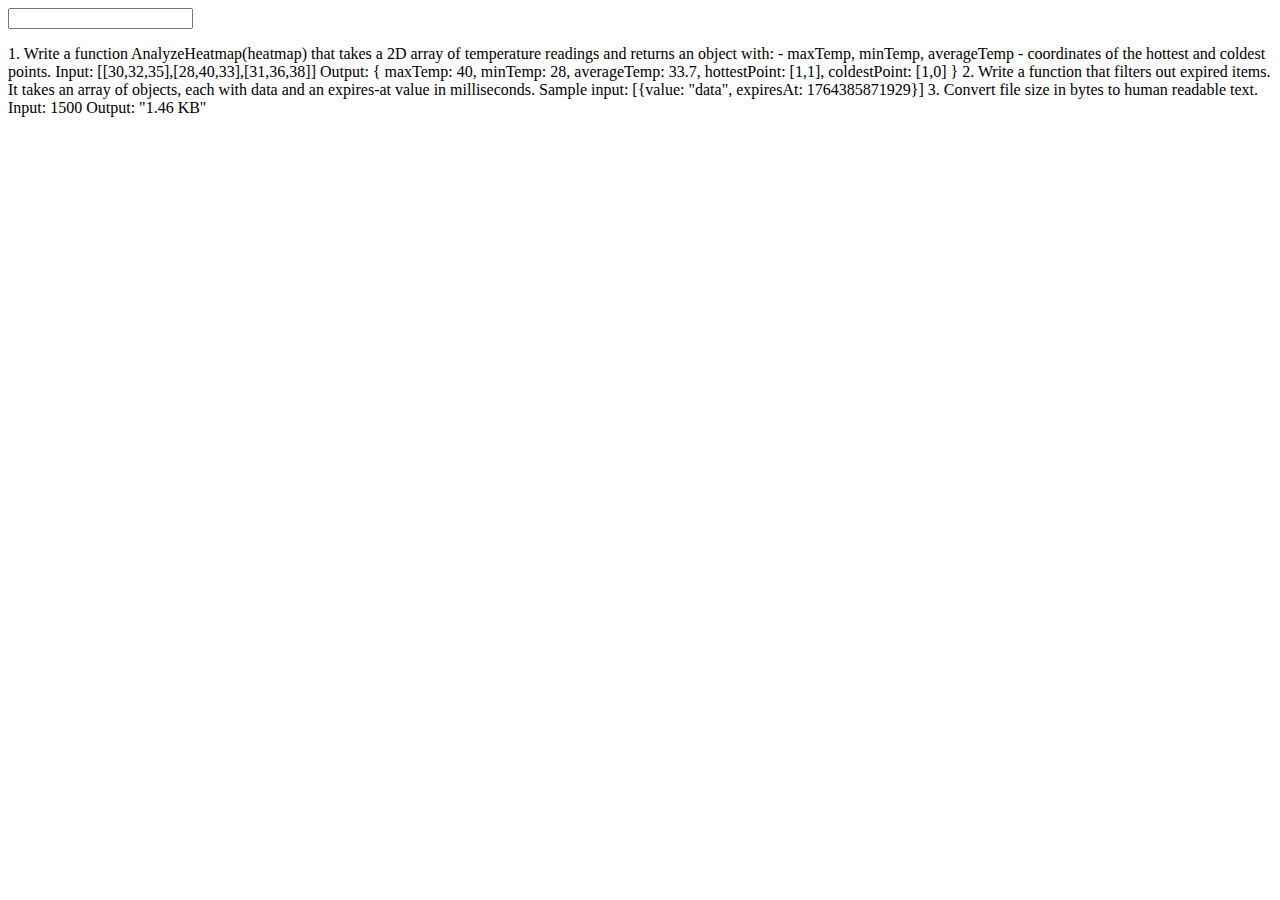
<file: EvalNov29/08.qn/index.html>
<!DOCTYPE html>
<html lang="en">
  <head>
    <meta charset="UTF-8" />
    <meta name="viewport" content="width=device-width, initial-scale=1.0" />
    <title>Document</title>
  </head>
  <body>
    <div class="container">
      <input type="text" />
      <p>
        1. Write a function AnalyzeHeatmap(heatmap) that takes a 2D array of
        temperature readings and returns an object with: - maxTemp, minTemp,
        averageTemp - coordinates of the hottest and coldest points. Input:
        [[30,32,35],[28,40,33],[31,36,38]] Output: { maxTemp: 40, minTemp: 28,
        averageTemp: 33.7, hottestPoint: [1,1], coldestPoint: [1,0] } 2. Write a
        function that filters out expired items. It takes an array of objects,
        each with data and an expires-at value in milliseconds. Sample input:
        [{value: "data", expiresAt: 1764385871929}] 3. Convert file size in
        bytes to human readable text. Input: 1500 Output: "1.46 KB"
      </p>
    </div>
    <script>
      const input = document.querySelector("input");
      const text = document.querySelector("p");
      const words = text.textContent.split(" ");

      input.addEventListener("input", () => {
        words.forEach((word, index) => {
          if (
            word.startsWith(input.value.trim()) ||
            word === input.value.trim()
          ) {
            render(index);
          }
        });
      });
      function render(index) {
        text.textContent = "";
        for (let i = 0; i < words.length; i++) {
          const span = document.createElement("span");
          span.textContent = ` ${words[i]} `;
          if (i === index) {
            console.log(i, index);
            span.style.color = "orange";
            span.style.backgroundColor = "blue";
          }
          text.appendChild(span);
        }
      }
      render(2);
    </script>
  </body>
</html>
</file>
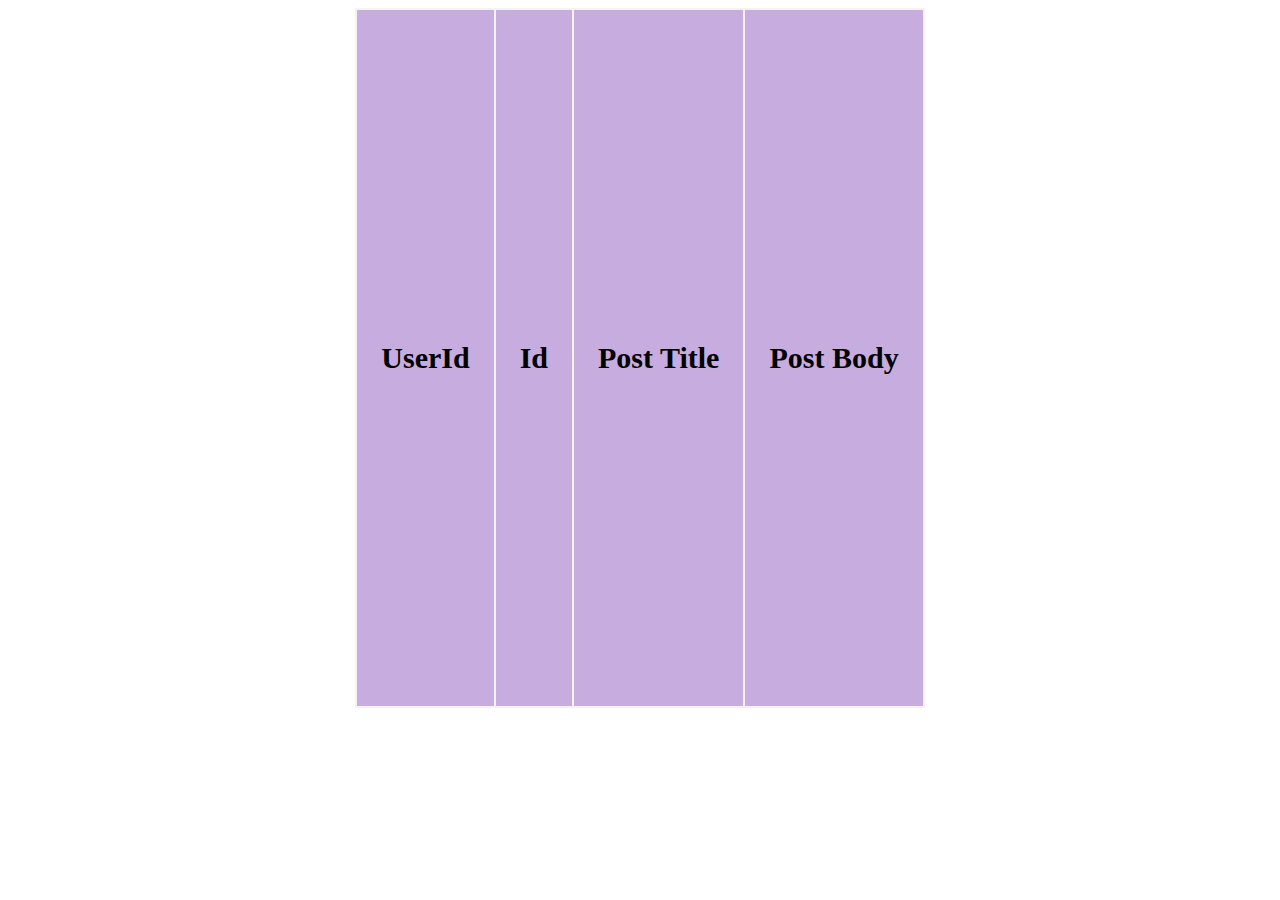
<file: nov20/01.qn/index.html>
<!DOCTYPE html>
<html lang="en">
  <head>
    <meta charset="UTF-8" />
    <meta name="viewport" content="width=device-width, initial-scale=1.0" />
    <title>User Posts</title>
    <style>
      table {
        background-color: rgb(245, 243, 241);
      }
      table th {
        font-size: 30px;
      }
      table td {
        font-size: 28px;
        text-align: center;
      }
      th {
        background-color: rgb(199, 172, 223);
        padding: 24px;
      }
      tr:hover {
        background-color: blanchedalmond;
      }
      .progressBar {
        display: none;
        padding: 12px;
        text-align: center;
        background-color: rgb(210, 210, 215);
        color: #fff;
        font-size: 32px;
      }
      .progress {
        width: 0%;
        padding: 12px;
        background-color: rgb(215, 158, 52);
        transition: 0.2s width;
        border-radius: 0 12px 12px 0;
      }
    </style>
  </head>
  <body>
    <div
      style="
        display: flex;
        justify-content: center;
        height: 700px;
        width: 1200px;
        margin: auto;
        overflow-y: scroll;
      "
      id="display"
    >
      <table id="table">
        <tr>
          <th>UserId</th>
          <th>Id</th>
          <th>Post Title</th>
          <th>Post Body</th>
        </tr>
      </table>
    </div>
    <div class="progressBar">
      Loading...
      <div class="progress"></div>
    </div>
    <script src="script.js"></script>
  </body>
</html>
</file>
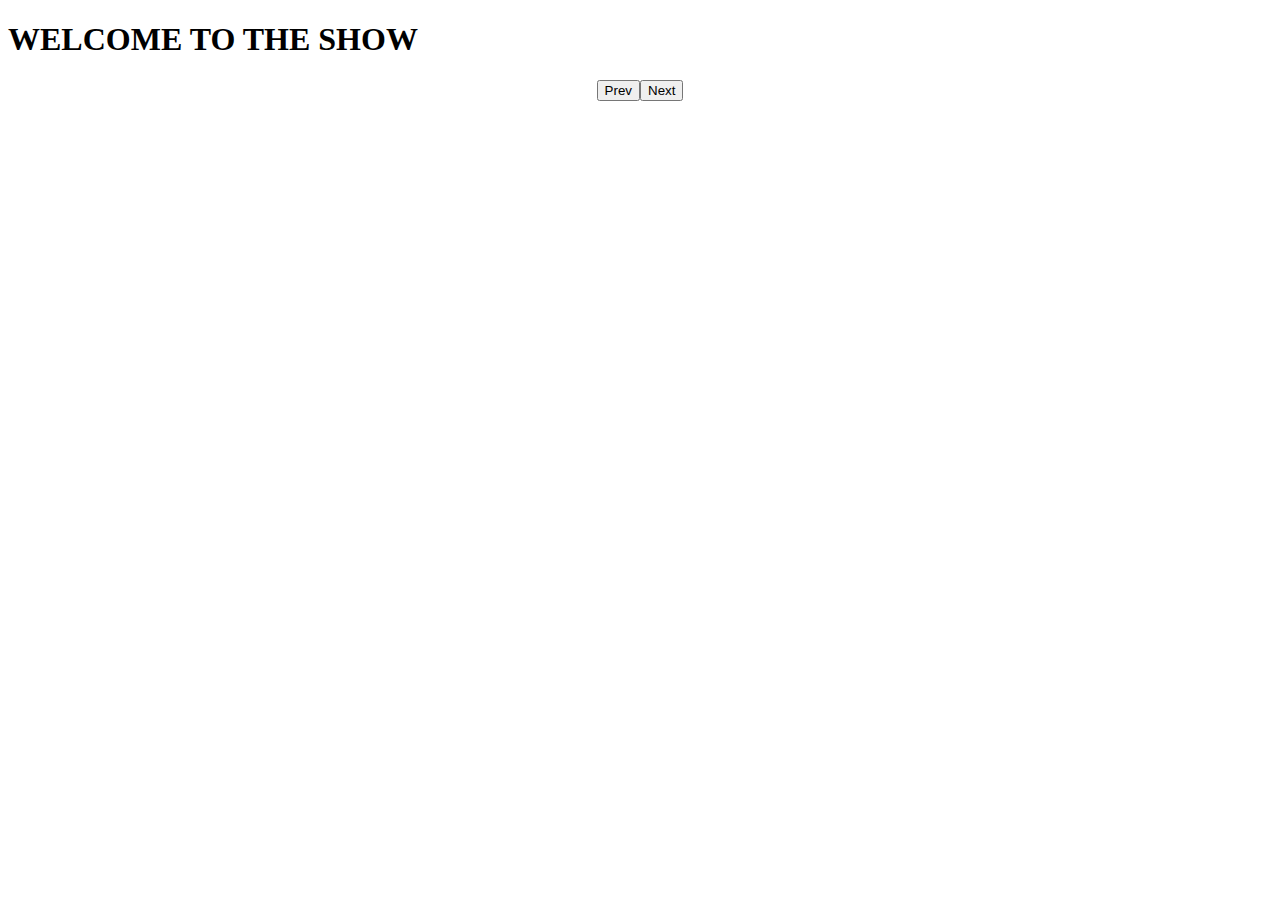
<file: nov20/02.qn/index.html>
<!DOCTYPE html>
<html lang="en">
  <head>
    <meta charset="UTF-8" />
    <meta name="viewport" content="width=device-width, initial-scale=1.0" />
    <title>Image Slider</title>
    <link rel="stylesheet" href="style.css" />
  </head>
  <body>
    <h1>WELCOME TO THE SHOW</h1>
    <div class="outer">
      <div class="container">
        <div class="images">
          <div class="img">
            <span>1/6</span>
            <img src="assets/images/car1.jpg" alt="" />
          </div>
          <div class="img">
            <span>2/6</span>
            <img src="assets/images/car2.jpg" alt="" />
          </div>
          <div class="img">
            <span>3/6</span>
            <img src="assets/images/car3.jpg" alt="" />
          </div>
          <div class="img">
            <span>4/6</span>
            <img src="assets/images/car4.jpg" alt="" />
          </div>
          <div class="img">
            <span>5/6</span>
            <img src="assets/images/car5.jpg" alt="" />
          </div>
          <div class="img">
            <span>6/6</span>
            <img src="assets/images/car6.jpg" alt="" />
          </div>
        </div>
      </div>
    </div>
    <div class="buttons">
      <button onclick="loadImages(-1)">Prev</button>
      <button onclick="loadImages(1)">Next</button>
    </div>
    <script src="script.js"></script>
  </body>
</html>
</file>
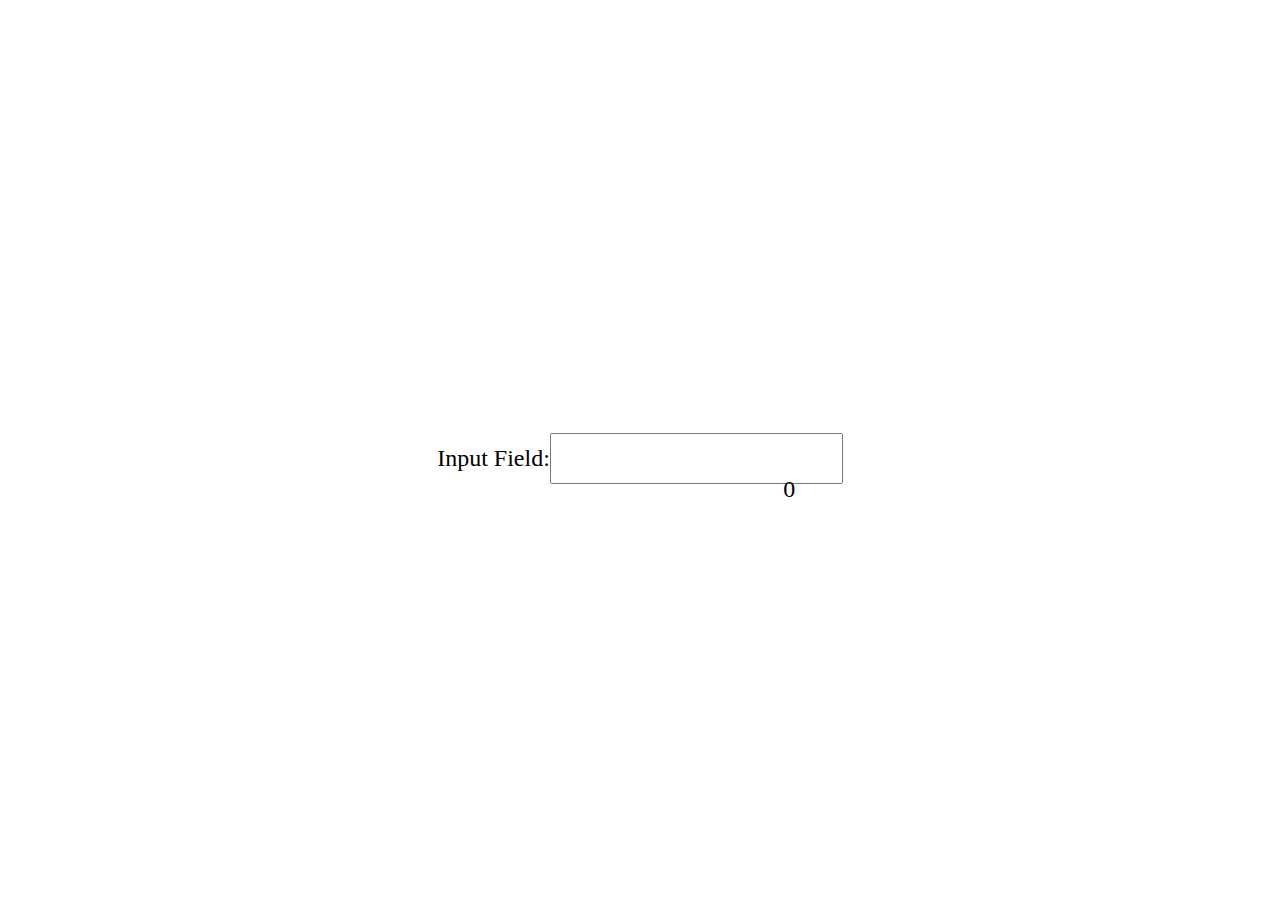
<file: nov20/03.qn/index.html>
<!DOCTYPE html>
<html lang="en">
  <head>
    <meta charset="UTF-8" />
    <meta name="viewport" content="width=device-width, initial-scale=1.0" />
    <title>Character limit</title>
    <style>
      .container {
        display: flex;
        justify-content: center;
        height: 100vh;
      }
      .inputField {
        display: flex;
        align-items: center;
      }
      label {
        font-size: 24px;
      }
      input {
        font-size: 20px;
        display: flex;
        justify-content: center;
        padding: 12px;
      }
      .inputField {
        position: relative;
      }
      .count {
        font-size: 24px;
        position: absolute;
        top: 468px;
        left: 346px;
      }
    </style>
  </head>
  <body>
    <div class="container">
      <div class="inputField">
        <label for="">Input Field:</label>
        <input type="text" />
        <div class="count"><span>0</span></div>
      </div>
    </div>
    <script>
      const input = document.querySelector("input");
      const text = document.querySelector("span");
      input.addEventListener("input", () => {
        console.log(input.value.length);
        text.textContent = `${input.value.length}`;
        if (input.value.length > 16) {
          text.style.color = "red";
        } else text.style.color = "black";
      });
    </script>
  </body>
</html>
</file>
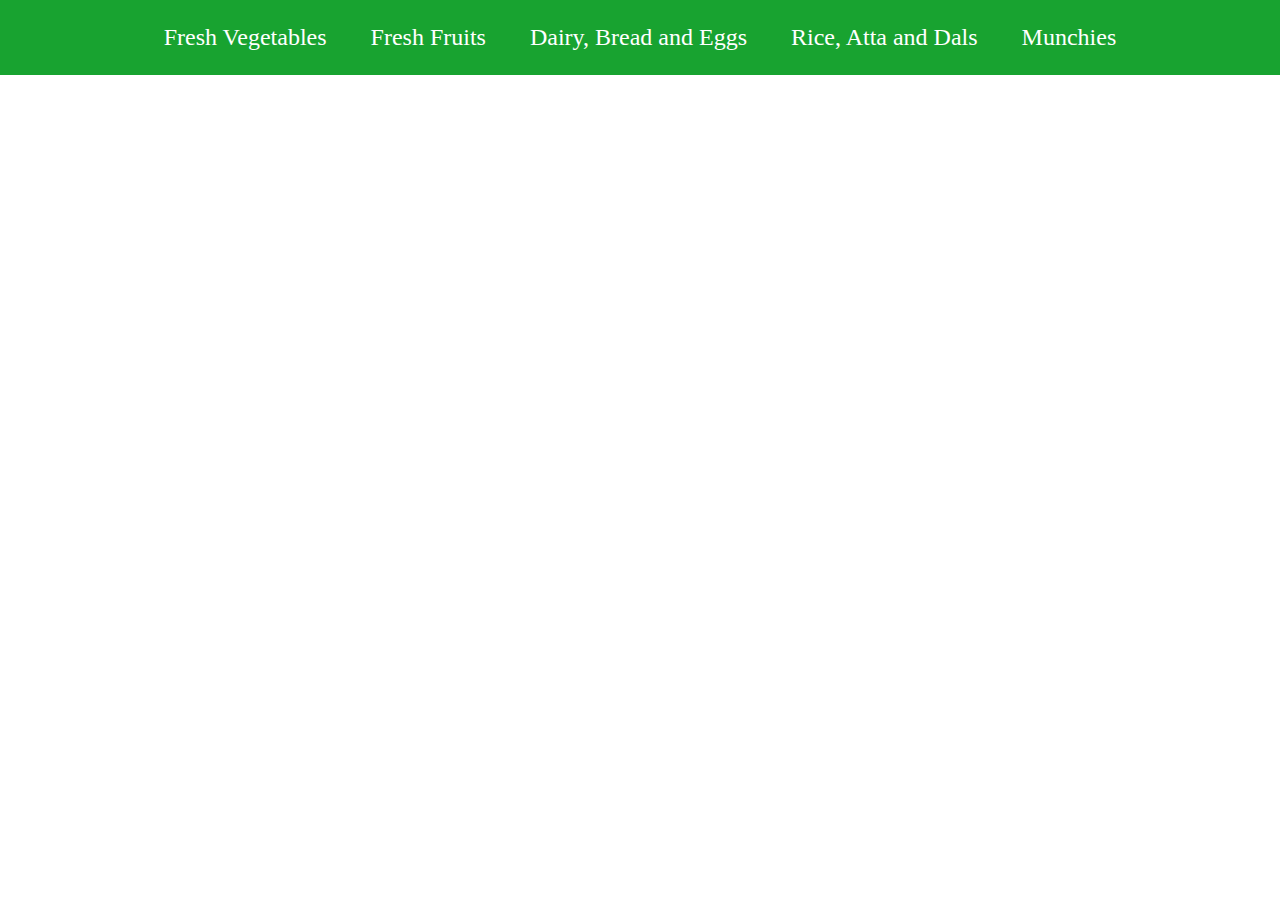
<file: nov21/01.qn/index.html>
<!DOCTYPE html>
<html lang="en">
  <head>
    <meta charset="UTF-8" />
    <meta name="viewport" content="width=device-width, initial-scale=1.0" />
    <title>Drop Down Menu</title>
    <style>
      * {
        padding: 0;
        margin: 0;
      }
      .nav {
        display: flex;
        justify-content: center;
        gap: 44px;
        background-color: rgb(24, 163, 48);
        padding: 24px;
        color: #fff;
        font-size: 24px;
      }
      .menu-item {
        position: relative;
      }
      .dropdown {
        display: none;
        position: absolute;
        top: 25px;
        left: 0px;
        width: 200px;
      }
      ul {
        list-style-type: none;
        display: flex;
        flex-direction: column;
        gap: 12px;
        background-color: rgb(202, 244, 194);
      }
      li {
        padding: 16px;
        color: rgb(116, 91, 173);
      }
      li:hover {
        padding: 16px;
        color: #fff;
        background-color: rgb(72, 161, 40);
      }
      .menu-item:hover .dropdown {
        display: block;
      }
    </style>
  </head>
  <body>
    <div class="nav">
      <div class="menu-item">
        Fresh Vegetables
        <ul class="dropdown">
          <li>Strawberry</li>
          <li>Apple</li>
          <li>Orange</li>
          <li>Grapes</li>
        </ul>
      </div>

      <div class="menu-item">
        Fresh Fruits
        <ul class="dropdown">
          <li>Tomato</li>
          <li>Carrot</li>
          <li>Potato</li>
          <li>Brinjal</li>
          <li>Carrot</li>
          <li>Potato</li>
          <li>Brinjal</li>
          <li>Carrot</li>
          <li>Potato</li>
          <li>Brinjal</li>
        </ul>
      </div>
      <div class="menu-item">
        Dairy, Bread and Eggs
        <ul class="dropdown">
          <li>Paneer</li>
          <li>Yogurt</li>
          <li>Butter</li>
          <li>Cheese</li>
          <li>Butter</li>
          <li>Cheese</li>
        </ul>
      </div>
      <div class="menu-item">
        Rice, Atta and Dals
        <ul class="dropdown">
          <li>Basmati Rice</li>
          <li>Jasmine Rice</li>
          <li>Brown Rice</li>
          <li>Idi Rice</li>
          <li>Jasmine Rice</li>
          <li>Brown Rice</li>
          <li>Idi Rice</li>
        </ul>
      </div>
      <div class="menu-item">
        Munchies
        <ul class="dropdown">
          <li>Popcorn</li>
          <li>Potato Chips</li>
          <li>puffed rice cakes</li>
          <li>Dried fruits</li>
          <li>Potato Chips</li>
        </ul>
      </div>
    </div>
  </body>
</html>
</file>
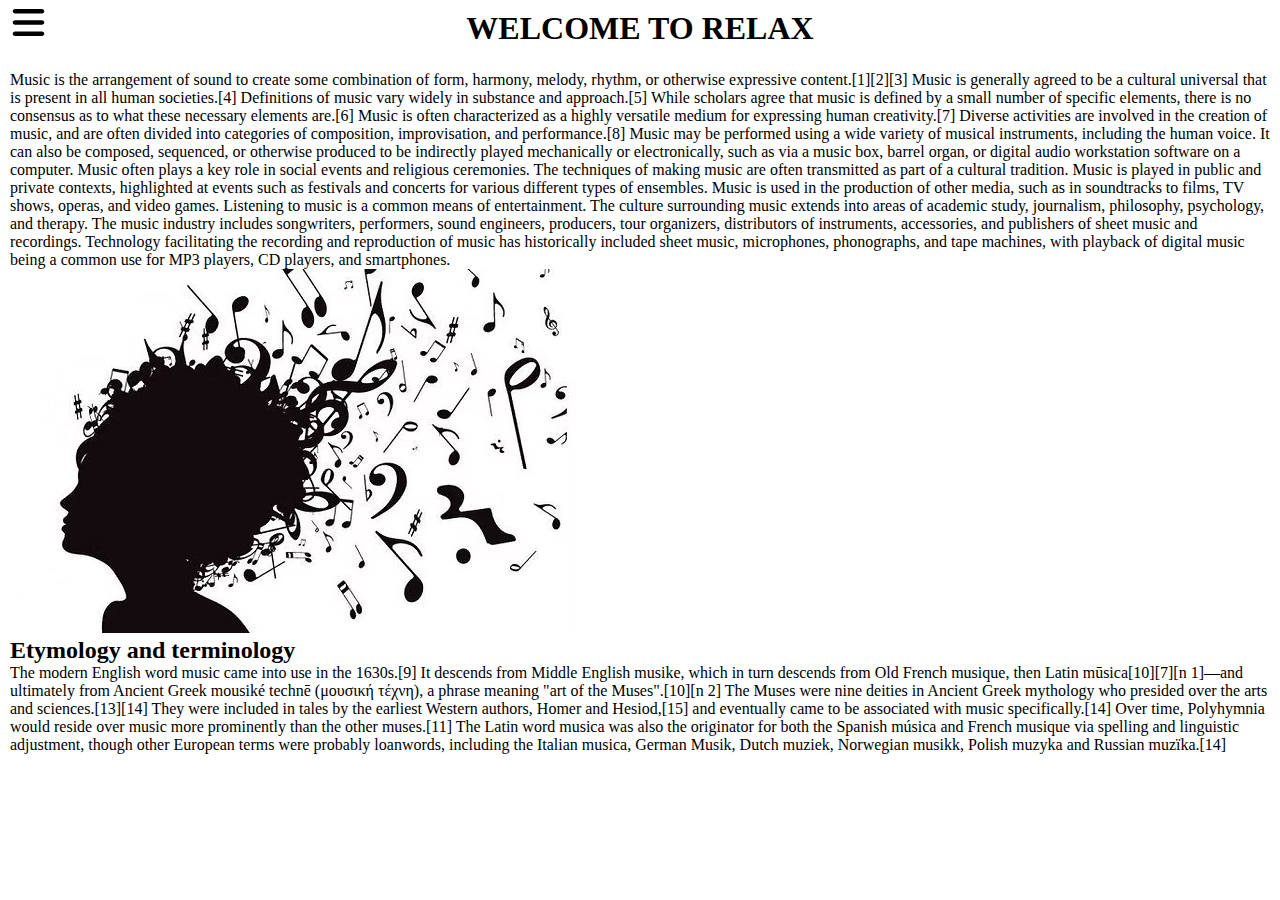
<file: nov21/02.qn/index.html>
<!DOCTYPE html>
<html lang="en">
  <head>
    <meta charset="UTF-8" />
    <meta name="viewport" content="width=device-width, initial-scale=1.0" />
    <title>Side Bar</title>
    <link rel="stylesheet" href="style.css" />
  </head>
  <body>
    <section class="main">
      <div class="menu">
        <button id="hamburger">
          <img
            src="images/ham.svg"
            alt=""
            width="45px"
            style="margin-left: 6px"
          />
        </button>
        <div id="sideBar">
          <button id="cancel">
            <img src="images/cancel.svg" alt="" width="30px" />
          </button>
          <ul class="items">
            <li class="sub">
              Explore
              <ul class="sub-li">
                <li>Piano</li>
                <li>Guitar</li>
              </ul>
            </li>
            <li class="sub">
              Awards
              <ul class="sub-li">
                <li>Music X</li>
                <li>Musical YYY</li>
                <li>m 2025</li>
              </ul>
            </li>
            <li class="sub">
              By Category
              <ul class="sub-li">
                <li>Western</li>
                <li>Classical</li>
              </ul>
            </li>
            <li class="sub">
              By Technology
              <ul class="sub-li"></ul>
            </li>

            <li class="sub">
              Academy
              <ul class="sub-li">
                <li>Royal musics</li>
                <li>Musical</li>
              </ul>
            </li>
            <li class="sub">Collections</li>
            <li class="sub">Blog</li>
            <li class="sub">Directory</li>
            <li class="sub">Jobs</li>
          </ul>
        </div>
      </div>
      <div class="contents">
        <h1 style="text-align: center">WELCOME TO RELAX</h1>
        <p style="margin-top: 24px">
          Music is the arrangement of sound to create some combination of form,
          harmony, melody, rhythm, or otherwise expressive content.[1][2][3]
          Music is generally agreed to be a cultural universal that is present
          in all human societies.[4] Definitions of music vary widely in
          substance and approach.[5] While scholars agree that music is defined
          by a small number of specific elements, there is no consensus as to
          what these necessary elements are.[6] Music is often characterized as
          a highly versatile medium for expressing human creativity.[7] Diverse
          activities are involved in the creation of music, and are often
          divided into categories of composition, improvisation, and
          performance.[8] Music may be performed using a wide variety of musical
          instruments, including the human voice. It can also be composed,
          sequenced, or otherwise produced to be indirectly played mechanically
          or electronically, such as via a music box, barrel organ, or digital
          audio workstation software on a computer. Music often plays a key role
          in social events and religious ceremonies. The techniques of making
          music are often transmitted as part of a cultural tradition. Music is
          played in public and private contexts, highlighted at events such as
          festivals and concerts for various different types of ensembles. Music
          is used in the production of other media, such as in soundtracks to
          films, TV shows, operas, and video games. Listening to music is a
          common means of entertainment. The culture surrounding music extends
          into areas of academic study, journalism, philosophy, psychology, and
          therapy. The music industry includes songwriters, performers, sound
          engineers, producers, tour organizers, distributors of instruments,
          accessories, and publishers of sheet music and recordings. Technology
          facilitating the recording and reproduction of music has historically
          included sheet music, microphones, phonographs, and tape machines,
          with playback of digital music being a common use for MP3 players, CD
          players, and smartphones.
        </p>
        <img src="images/back.avif" alt="" />
        <h2>Etymology and terminology</h2>
        <p>
          The modern English word music came into use in the 1630s.[9] It
          descends from Middle English musike, which in turn descends from Old
          French musique, then Latin mūsica[10][7][n 1]—and ultimately from
          Ancient Greek mousiké technē (μουσική τέχνη), a phrase meaning "art of
          the Muses".[10][n 2] The Muses were nine deities in Ancient Greek
          mythology who presided over the arts and sciences.[13][14] They were
          included in tales by the earliest Western authors, Homer and
          Hesiod,[15] and eventually came to be associated with music
          specifically.[14] Over time, Polyhymnia would reside over music more
          prominently than the other muses.[11] The Latin word musica was also
          the originator for both the Spanish música and French musique via
          spelling and linguistic adjustment, though other European terms were
          probably loanwords, including the Italian musica, German Musik, Dutch
          muziek, Norwegian musikk, Polish muzyka and Russian muzïka.[14]
        </p>
      </div>
    </section>
    <script src="script.js"></script>
  </body>
</html>
</file>
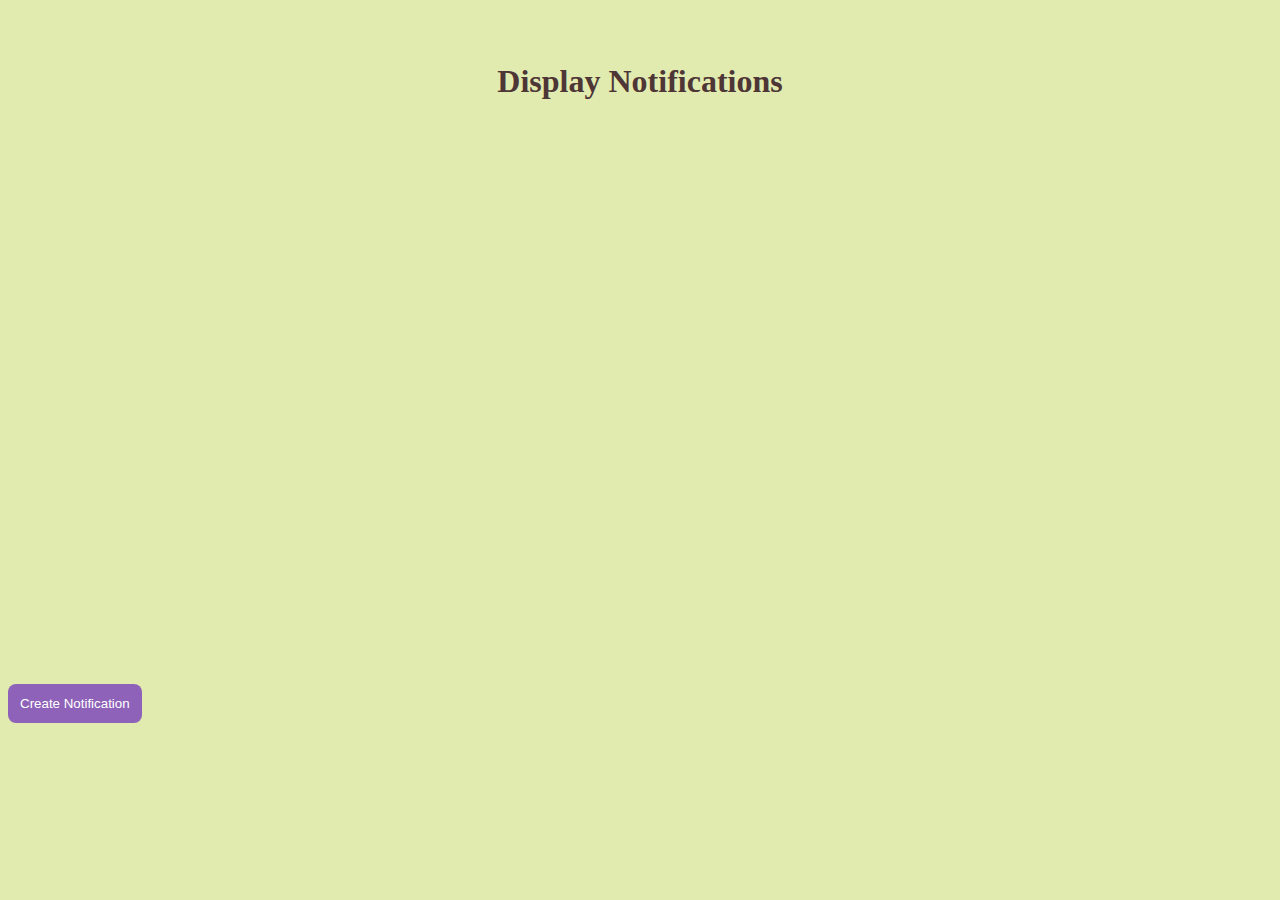
<file: nov24/01.qn/index.html>
<!DOCTYPE html>
<html lang="en">
  <head>
    <meta charset="UTF-8" />
    <title>Document</title>
    <style>
      body {
        background-color: rgb(226, 235, 175);
      }
      .container {
        position: relative;
        width: 80vw;
        height: 600px;
        margin: 30px auto;
        padding: 12px;
      }
      .notifications {
        position: absolute;
        display: flex;
        gap: 12px;
        flex-direction: column;
        top: 0px;
        right: 0px;
        padding: 12px;
        border-radius: 12px;
        color: #fff;
      }
      .hide {
        display: none;
      }
      .create-noti {
        background-color: rgb(142, 98, 184);
        color: #fff;
      }
      button {
        border: none;
        border-radius: 8px;
        padding: 12px;
      }
      .notification {
        width: 0px;
        transition: 1s;
        border-radius: 12px;
        padding: 12px;
        background-color: rgba(79, 78, 78, 0.4);
      }
    </style>
  </head>

  <body>
    <div class="container">
      <h1 style="color: #4e3636; text-align: center">Display Notifications</h1>
      <div class="notifications"></div>
    </div>
    <button class="create-noti">Create Notification</button>

    <script>
      const notifications = [
        "Sytem requires update",
        "Call me when you are free",
        "Buy groceries",
        "Don't miss the party tonight",
        "Can we schedule the meeting now?",
        "Are you available?",
      ];
      const notificationDisplay = document.querySelector(".notifications");
      const createNotification = document.querySelector(".create-noti");

      createNotification.addEventListener("click", () => {
        const notification =
          notifications[Math.floor(Math.random() * notifications.length)];

        const div = document.createElement("div");
        div.classList.add("notification");
        div.textContent = `${notification}`;

        const button = document.createElement("button");
        button.textContent = "X";

        div.appendChild(button);
        notificationDisplay.appendChild(div);

        setTimeout(() => {
          div.style.width = "300px";
        });

        setTimeout(() => {
          div.classList.add("hide");
        }, 5000);

        button.addEventListener("click", () => {
          div.classList.add("hide");
        });
      });
    </script>
  </body>
</html>
</file>
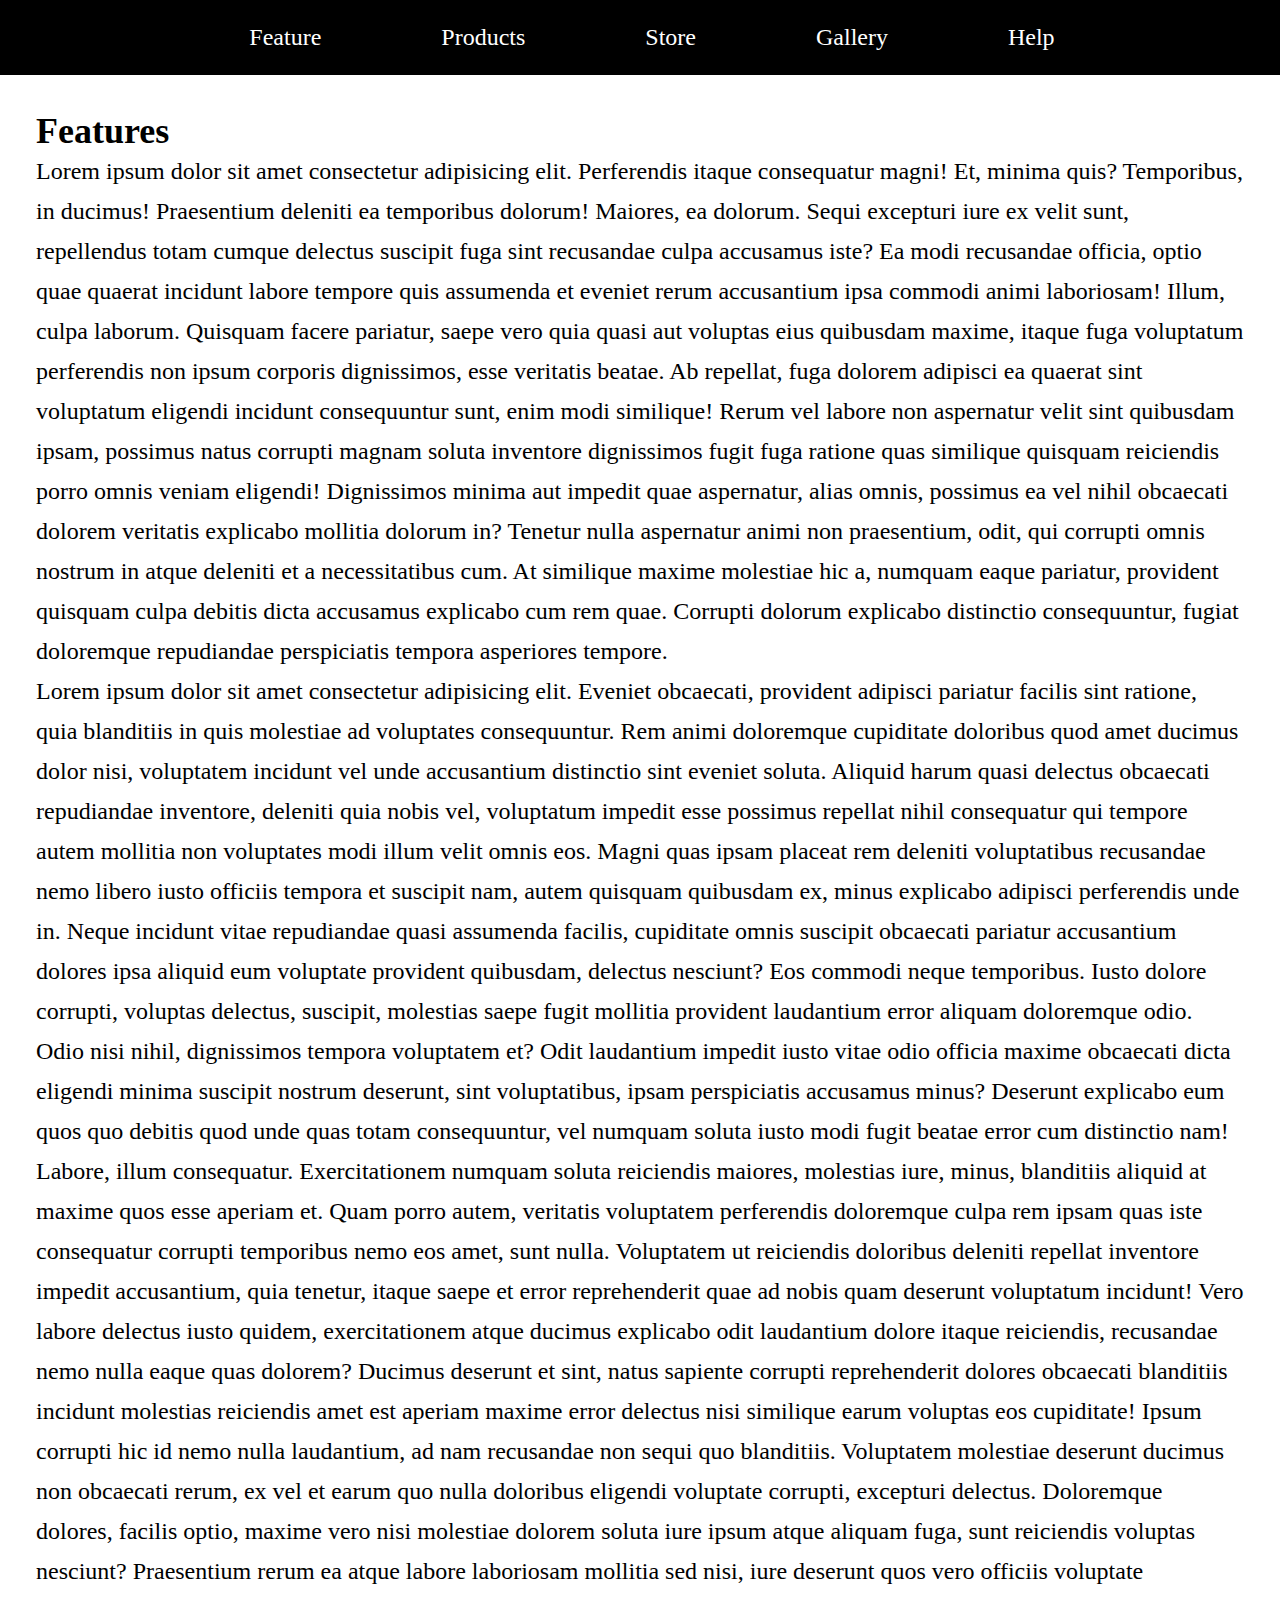
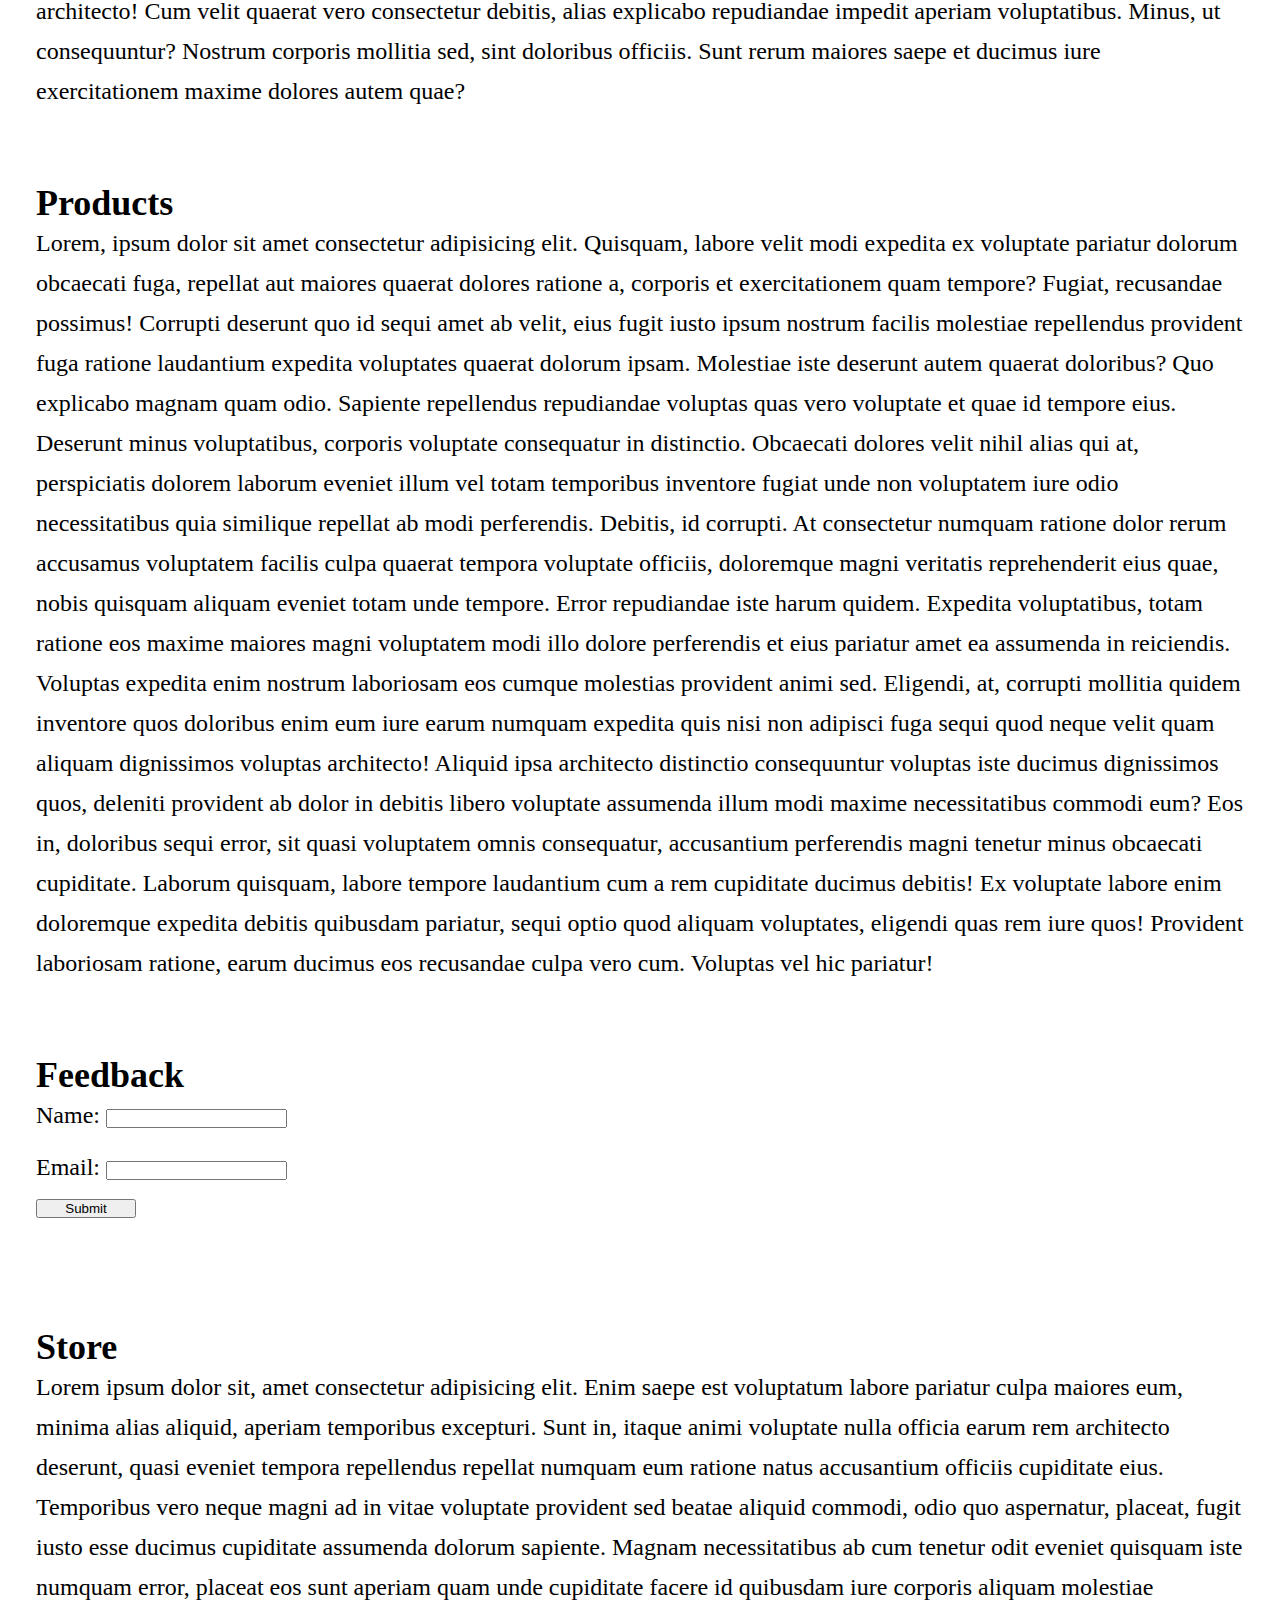
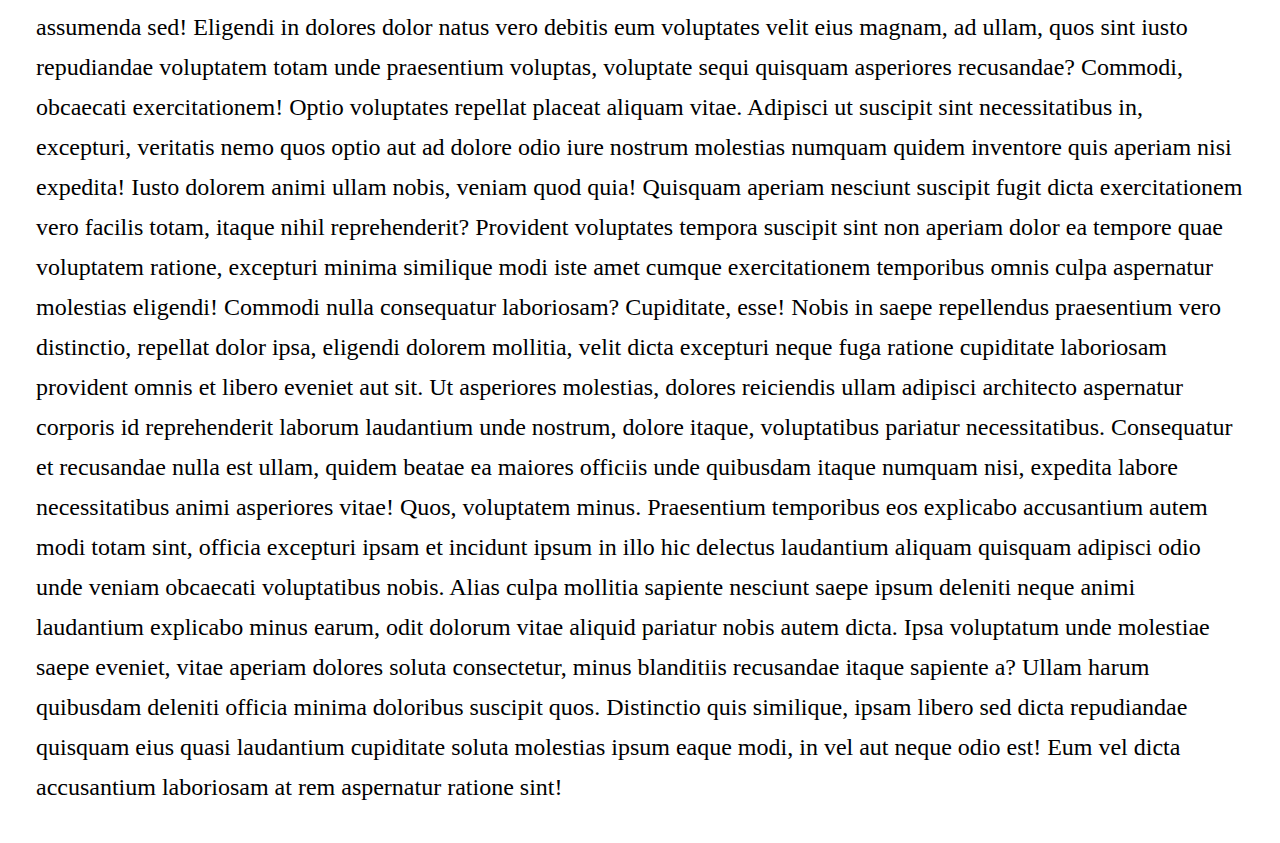
<file: nov24/02.qn/index.html>
<!DOCTYPE html>
<html lang="en">
  <head>
    <meta charset="UTF-8" />
    <meta name="viewport" content="width=device-width, initial-scale=1.0" />
    <title>Document</title>
    <style>
      * {
        padding: 0;
        margin: 0;
      }
      .features,
      .products,
      .store,
      .help {
        padding: 36px;
        font-size: 24px;
        line-height: 40px;
      }
      header {
        margin: 0 auto;
        background-color: black;
        color: #fff;
        position: sticky;
        width: 100vw;
        padding: 12px;
        z-index: 10;
        top: 0px;
      }
      nav {
        display: flex;
        justify-content: center;
      }
      ul {
        list-style-type: none;
        display: flex;
        gap: 6rem;
      }
      li {
        padding: 12px;
      }
      li a {
        text-decoration: none;
        color: #fff;
        font-size: 24px;
      }
      form {
        display: flex;
        flex-direction: column;
        gap: 12px;
      }
      button {
        width: 100px;
      }
      .active {
        color: red;
        background-color: grey;
      }
    </style>
  </head>
  <body>
    <header>
      <nav>
        <ul>
          <li><a href="#feature">Feature</a></li>
          <li><a href="#products">Products</a></li>
          <li><a href="#store">Store</a></li>
          <li><a href="#gallery">Gallery</a></li>
          <li><a href="#help">Help</a></li>
        </ul>
      </nav>
    </header>
    <section>
      <div class="features">
        <h2 id="feature">Features</h2>
        <p>
          Lorem ipsum dolor sit amet consectetur adipisicing elit. Perferendis
          itaque consequatur magni! Et, minima quis? Temporibus, in ducimus!
          Praesentium deleniti ea temporibus dolorum! Maiores, ea dolorum. Sequi
          excepturi iure ex velit sunt, repellendus totam cumque delectus
          suscipit fuga sint recusandae culpa accusamus iste? Ea modi recusandae
          officia, optio quae quaerat incidunt labore tempore quis assumenda et
          eveniet rerum accusantium ipsa commodi animi laboriosam! Illum, culpa
          laborum. Quisquam facere pariatur, saepe vero quia quasi aut voluptas
          eius quibusdam maxime, itaque fuga voluptatum perferendis non ipsum
          corporis dignissimos, esse veritatis beatae. Ab repellat, fuga dolorem
          adipisci ea quaerat sint voluptatum eligendi incidunt consequuntur
          sunt, enim modi similique! Rerum vel labore non aspernatur velit sint
          quibusdam ipsam, possimus natus corrupti magnam soluta inventore
          dignissimos fugit fuga ratione quas similique quisquam reiciendis
          porro omnis veniam eligendi! Dignissimos minima aut impedit quae
          aspernatur, alias omnis, possimus ea vel nihil obcaecati dolorem
          veritatis explicabo mollitia dolorum in? Tenetur nulla aspernatur
          animi non praesentium, odit, qui corrupti omnis nostrum in atque
          deleniti et a necessitatibus cum. At similique maxime molestiae hic a,
          numquam eaque pariatur, provident quisquam culpa debitis dicta
          accusamus explicabo cum rem quae. Corrupti dolorum explicabo
          distinctio consequuntur, fugiat doloremque repudiandae perspiciatis
          tempora asperiores tempore.
        </p>
        <p>
          Lorem ipsum dolor sit amet consectetur adipisicing elit. Eveniet
          obcaecati, provident adipisci pariatur facilis sint ratione, quia
          blanditiis in quis molestiae ad voluptates consequuntur. Rem animi
          doloremque cupiditate doloribus quod amet ducimus dolor nisi,
          voluptatem incidunt vel unde accusantium distinctio sint eveniet
          soluta. Aliquid harum quasi delectus obcaecati repudiandae inventore,
          deleniti quia nobis vel, voluptatum impedit esse possimus repellat
          nihil consequatur qui tempore autem mollitia non voluptates modi illum
          velit omnis eos. Magni quas ipsam placeat rem deleniti voluptatibus
          recusandae nemo libero iusto officiis tempora et suscipit nam, autem
          quisquam quibusdam ex, minus explicabo adipisci perferendis unde in.
          Neque incidunt vitae repudiandae quasi assumenda facilis, cupiditate
          omnis suscipit obcaecati pariatur accusantium dolores ipsa aliquid eum
          voluptate provident quibusdam, delectus nesciunt? Eos commodi neque
          temporibus. Iusto dolore corrupti, voluptas delectus, suscipit,
          molestias saepe fugit mollitia provident laudantium error aliquam
          doloremque odio. Odio nisi nihil, dignissimos tempora voluptatem et?
          Odit laudantium impedit iusto vitae odio officia maxime obcaecati
          dicta eligendi minima suscipit nostrum deserunt, sint voluptatibus,
          ipsam perspiciatis accusamus minus? Deserunt explicabo eum quos quo
          debitis quod unde quas totam consequuntur, vel numquam soluta iusto
          modi fugit beatae error cum distinctio nam! Labore, illum consequatur.
          Exercitationem numquam soluta reiciendis maiores, molestias iure,
          minus, blanditiis aliquid at maxime quos esse aperiam et. Quam porro
          autem, veritatis voluptatem perferendis doloremque culpa rem ipsam
          quas iste consequatur corrupti temporibus nemo eos amet, sunt nulla.
          Voluptatem ut reiciendis doloribus deleniti repellat inventore impedit
          accusantium, quia tenetur, itaque saepe et error reprehenderit quae ad
          nobis quam deserunt voluptatum incidunt! Vero labore delectus iusto
          quidem, exercitationem atque ducimus explicabo odit laudantium dolore
          itaque reiciendis, recusandae nemo nulla eaque quas dolorem? Ducimus
          deserunt et sint, natus sapiente corrupti reprehenderit dolores
          obcaecati blanditiis incidunt molestias reiciendis amet est aperiam
          maxime error delectus nisi similique earum voluptas eos cupiditate!
          Ipsum corrupti hic id nemo nulla laudantium, ad nam recusandae non
          sequi quo blanditiis. Voluptatem molestiae deserunt ducimus non
          obcaecati rerum, ex vel et earum quo nulla doloribus eligendi
          voluptate corrupti, excepturi delectus. Doloremque dolores, facilis
          optio, maxime vero nisi molestiae dolorem soluta iure ipsum atque
          aliquam fuga, sunt reiciendis voluptas nesciunt? Praesentium rerum ea
          atque labore laboriosam mollitia sed nisi, iure deserunt quos vero
          officiis voluptate architecto! Cum velit quaerat vero consectetur
          debitis, alias explicabo repudiandae impedit aperiam voluptatibus.
          Minus, ut consequuntur? Nostrum corporis mollitia sed, sint doloribus
          officiis. Sunt rerum maiores saepe et ducimus iure exercitationem
          maxime dolores autem quae?
        </p>
      </div>
      <div class="products" id="products">
        <h2>Products</h2>
        Lorem, ipsum dolor sit amet consectetur adipisicing elit. Quisquam,
        labore velit modi expedita ex voluptate pariatur dolorum obcaecati fuga,
        repellat aut maiores quaerat dolores ratione a, corporis et
        exercitationem quam tempore? Fugiat, recusandae possimus! Corrupti
        deserunt quo id sequi amet ab velit, eius fugit iusto ipsum nostrum
        facilis molestiae repellendus provident fuga ratione laudantium expedita
        voluptates quaerat dolorum ipsam. Molestiae iste deserunt autem quaerat
        doloribus? Quo explicabo magnam quam odio. Sapiente repellendus
        repudiandae voluptas quas vero voluptate et quae id tempore eius.
        Deserunt minus voluptatibus, corporis voluptate consequatur in
        distinctio. Obcaecati dolores velit nihil alias qui at, perspiciatis
        dolorem laborum eveniet illum vel totam temporibus inventore fugiat unde
        non voluptatem iure odio necessitatibus quia similique repellat ab modi
        perferendis. Debitis, id corrupti. At consectetur numquam ratione dolor
        rerum accusamus voluptatem facilis culpa quaerat tempora voluptate
        officiis, doloremque magni veritatis reprehenderit eius quae, nobis
        quisquam aliquam eveniet totam unde tempore. Error repudiandae iste
        harum quidem. Expedita voluptatibus, totam ratione eos maxime maiores
        magni voluptatem modi illo dolore perferendis et eius pariatur amet ea
        assumenda in reiciendis. Voluptas expedita enim nostrum laboriosam eos
        cumque molestias provident animi sed. Eligendi, at, corrupti mollitia
        quidem inventore quos doloribus enim eum iure earum numquam expedita
        quis nisi non adipisci fuga sequi quod neque velit quam aliquam
        dignissimos voluptas architecto! Aliquid ipsa architecto distinctio
        consequuntur voluptas iste ducimus dignissimos quos, deleniti provident
        ab dolor in debitis libero voluptate assumenda illum modi maxime
        necessitatibus commodi eum? Eos in, doloribus sequi error, sit quasi
        voluptatem omnis consequatur, accusantium perferendis magni tenetur
        minus obcaecati cupiditate. Laborum quisquam, labore tempore laudantium
        cum a rem cupiditate ducimus debitis! Ex voluptate labore enim
        doloremque expedita debitis quibusdam pariatur, sequi optio quod aliquam
        voluptates, eligendi quas rem iure quos! Provident laboriosam ratione,
        earum ducimus eos recusandae culpa vero cum. Voluptas vel hic pariatur!
      </div>
      <div class="help" id="help" style="height: 200px">
        <h2>Feedback</h2>
        <form action="">
          <label for="name">Name: <input type="text" name="name" /></label>
          <label for="email">Email: <input type="text" name="email" /></label>

          <button type="submit">Submit</button>
        </form>
      </div>
      <div class="store" id="store">
        <h2>Store</h2>
        <p>
          Lorem ipsum dolor sit, amet consectetur adipisicing elit. Enim saepe
          est voluptatum labore pariatur culpa maiores eum, minima alias
          aliquid, aperiam temporibus excepturi. Sunt in, itaque animi voluptate
          nulla officia earum rem architecto deserunt, quasi eveniet tempora
          repellendus repellat numquam eum ratione natus accusantium officiis
          cupiditate eius. Temporibus vero neque magni ad in vitae voluptate
          provident sed beatae aliquid commodi, odio quo aspernatur, placeat,
          fugit iusto esse ducimus cupiditate assumenda dolorum sapiente. Magnam
          necessitatibus ab cum tenetur odit eveniet quisquam iste numquam
          error, placeat eos sunt aperiam quam unde cupiditate facere id
          quibusdam iure corporis aliquam molestiae assumenda sed! Eligendi in
          dolores dolor natus vero debitis eum voluptates velit eius magnam, ad
          ullam, quos sint iusto repudiandae voluptatem totam unde praesentium
          voluptas, voluptate sequi quisquam asperiores recusandae? Commodi,
          obcaecati exercitationem! Optio voluptates repellat placeat aliquam
          vitae. Adipisci ut suscipit sint necessitatibus in, excepturi,
          veritatis nemo quos optio aut ad dolore odio iure nostrum molestias
          numquam quidem inventore quis aperiam nisi expedita! Iusto dolorem
          animi ullam nobis, veniam quod quia! Quisquam aperiam nesciunt
          suscipit fugit dicta exercitationem vero facilis totam, itaque nihil
          reprehenderit? Provident voluptates tempora suscipit sint non aperiam
          dolor ea tempore quae voluptatem ratione, excepturi minima similique
          modi iste amet cumque exercitationem temporibus omnis culpa aspernatur
          molestias eligendi! Commodi nulla consequatur laboriosam? Cupiditate,
          esse! Nobis in saepe repellendus praesentium vero distinctio, repellat
          dolor ipsa, eligendi dolorem mollitia, velit dicta excepturi neque
          fuga ratione cupiditate laboriosam provident omnis et libero eveniet
          aut sit. Ut asperiores molestias, dolores reiciendis ullam adipisci
          architecto aspernatur corporis id reprehenderit laborum laudantium
          unde nostrum, dolore itaque, voluptatibus pariatur necessitatibus.
          Consequatur et recusandae nulla est ullam, quidem beatae ea maiores
          officiis unde quibusdam itaque numquam nisi, expedita labore
          necessitatibus animi asperiores vitae! Quos, voluptatem minus.
          Praesentium temporibus eos explicabo accusantium autem modi totam
          sint, officia excepturi ipsam et incidunt ipsum in illo hic delectus
          laudantium aliquam quisquam adipisci odio unde veniam obcaecati
          voluptatibus nobis. Alias culpa mollitia sapiente nesciunt saepe ipsum
          deleniti neque animi laudantium explicabo minus earum, odit dolorum
          vitae aliquid pariatur nobis autem dicta. Ipsa voluptatum unde
          molestiae saepe eveniet, vitae aperiam dolores soluta consectetur,
          minus blanditiis recusandae itaque sapiente a? Ullam harum quibusdam
          deleniti officia minima doloribus suscipit quos. Distinctio quis
          similique, ipsam libero sed dicta repudiandae quisquam eius quasi
          laudantium cupiditate soluta molestias ipsum eaque modi, in vel aut
          neque odio est! Eum vel dicta accusantium laboriosam at rem aspernatur
          ratione sint!
        </p>
      </div>
    </section>
    <script>
      const tabs = document.querySelectorAll("a");

      tabs.forEach((tab, index) => {
        tab.addEventListener("click", () => {
          activateLink(index);
        });
      });

      function activateLink(index) {
        tabs.forEach((tab) => {
          tab.style.color = "#fff";
        });
        tabs[index].style.color = `red`;
      }
    </script>
  </body>
</html>
</file>
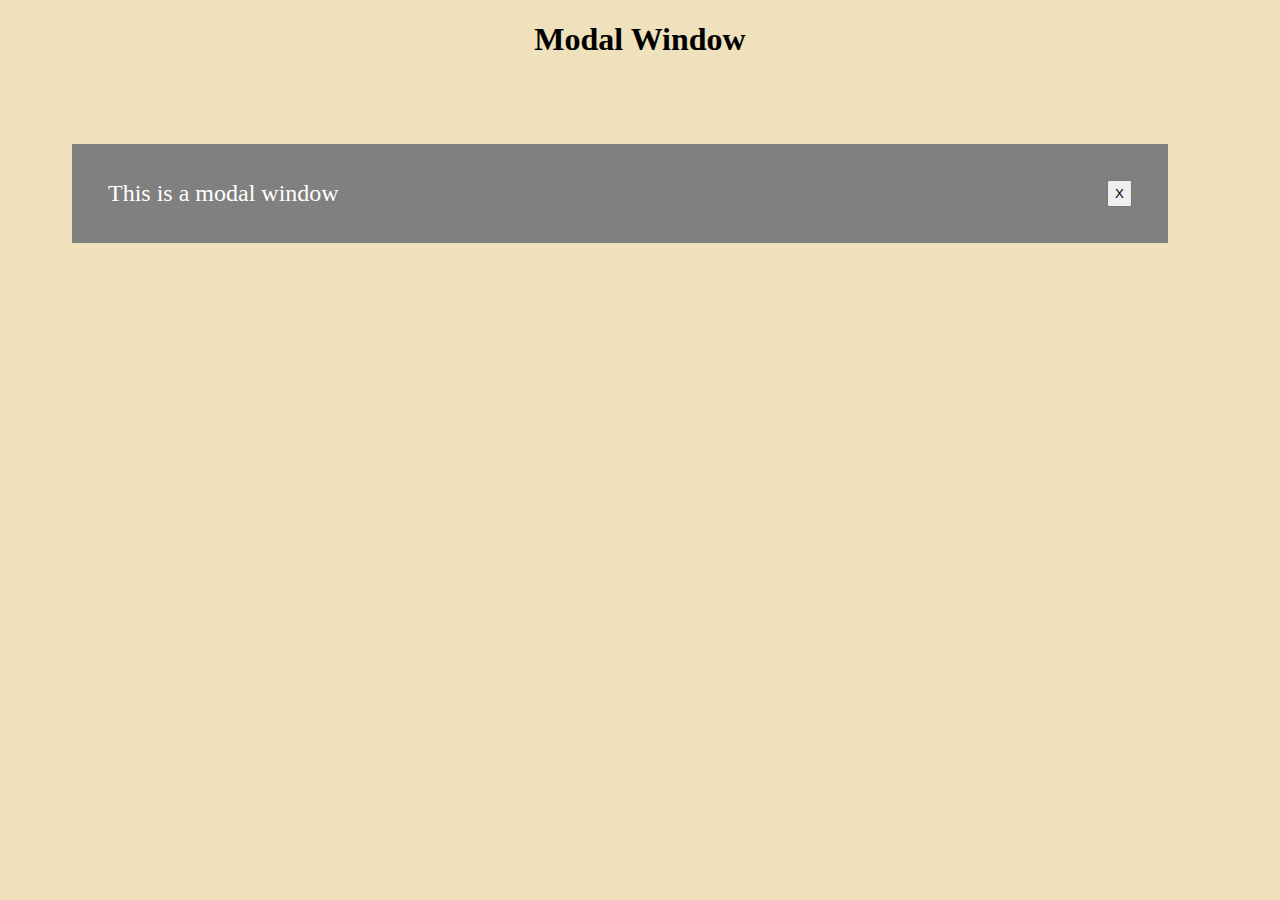
<file: nov24/03.qn/index.html>
<!DOCTYPE html>
<html lang="en">
  <head>
    <meta charset="UTF-8" />
    <meta name="viewport" content="width=device-width, initial-scale=1.0" />
    <title>Document</title>
    <style>
      body {
        background-color: rgb(238, 225, 187);
      }
      .modal-window {
        background-color: grey;
        padding: 36px;
        color: #fff;
        display: flex;
        justify-content: space-between;
        font-size: 24px;
        position: fixed;
        gap: 14px;
        width: 80%;
        margin: 5%;
        scale: 1;
        transition: 0.6s;
      }
    </style>
  </head>
  <body>
    <h1 style="text-align: center">Modal Window</h1>
    <div class="modal-window">
      <span>This is a modal window</span>
      <button class="close-btn">X</button>
    </div>
    <script>
      const closeBtn = document.querySelector(".close-btn");
      const modalWindow = document.querySelector(".modal-window");

      closeBtn.addEventListener("click", () => {
        modalWindow.style.scale = 0;
      });
      window.addEventListener("click", (event) => {
        if (event.target === modalWindow) modalWindow.style.scale = 0;
      });
      window.addEventListener("keydown", (event) => {
        if (event.key === "Escape") modalWindow.style.scale = 0;
      });
    </script>
  </body>
</html>
</file>
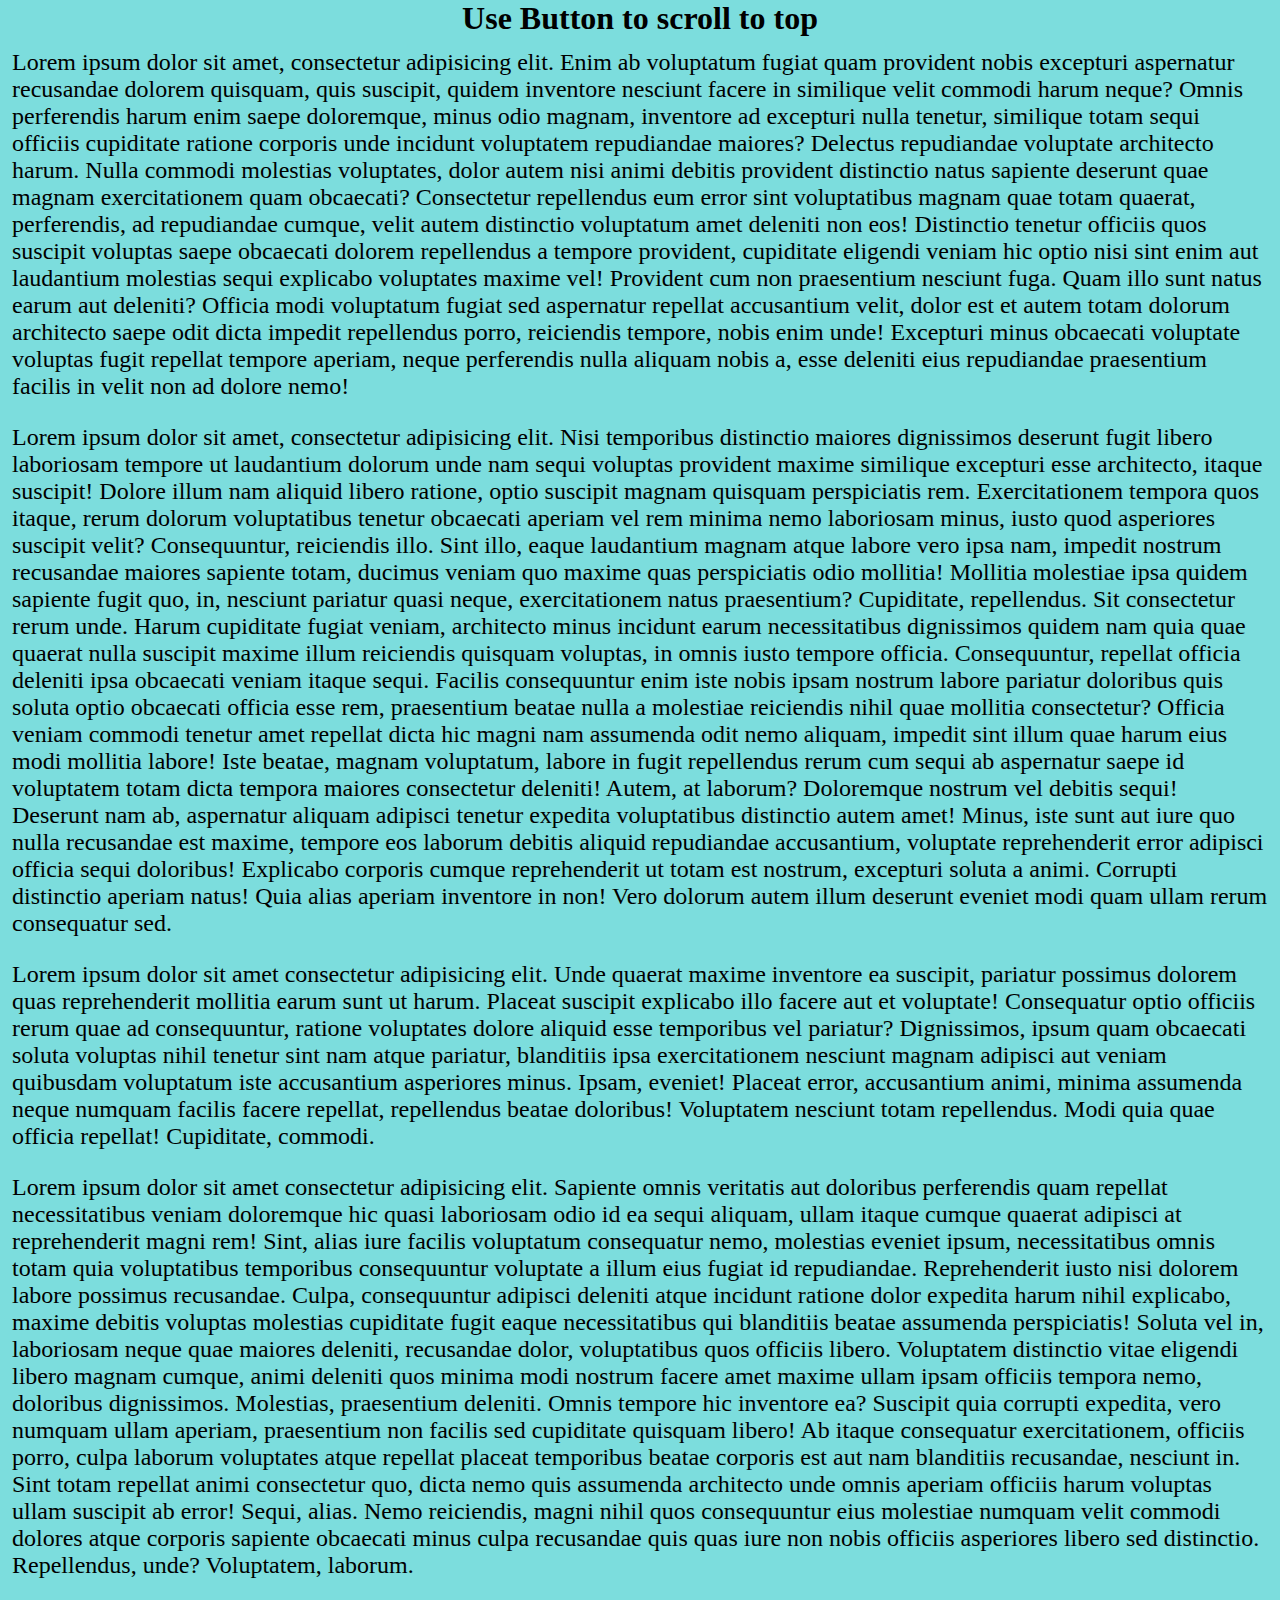
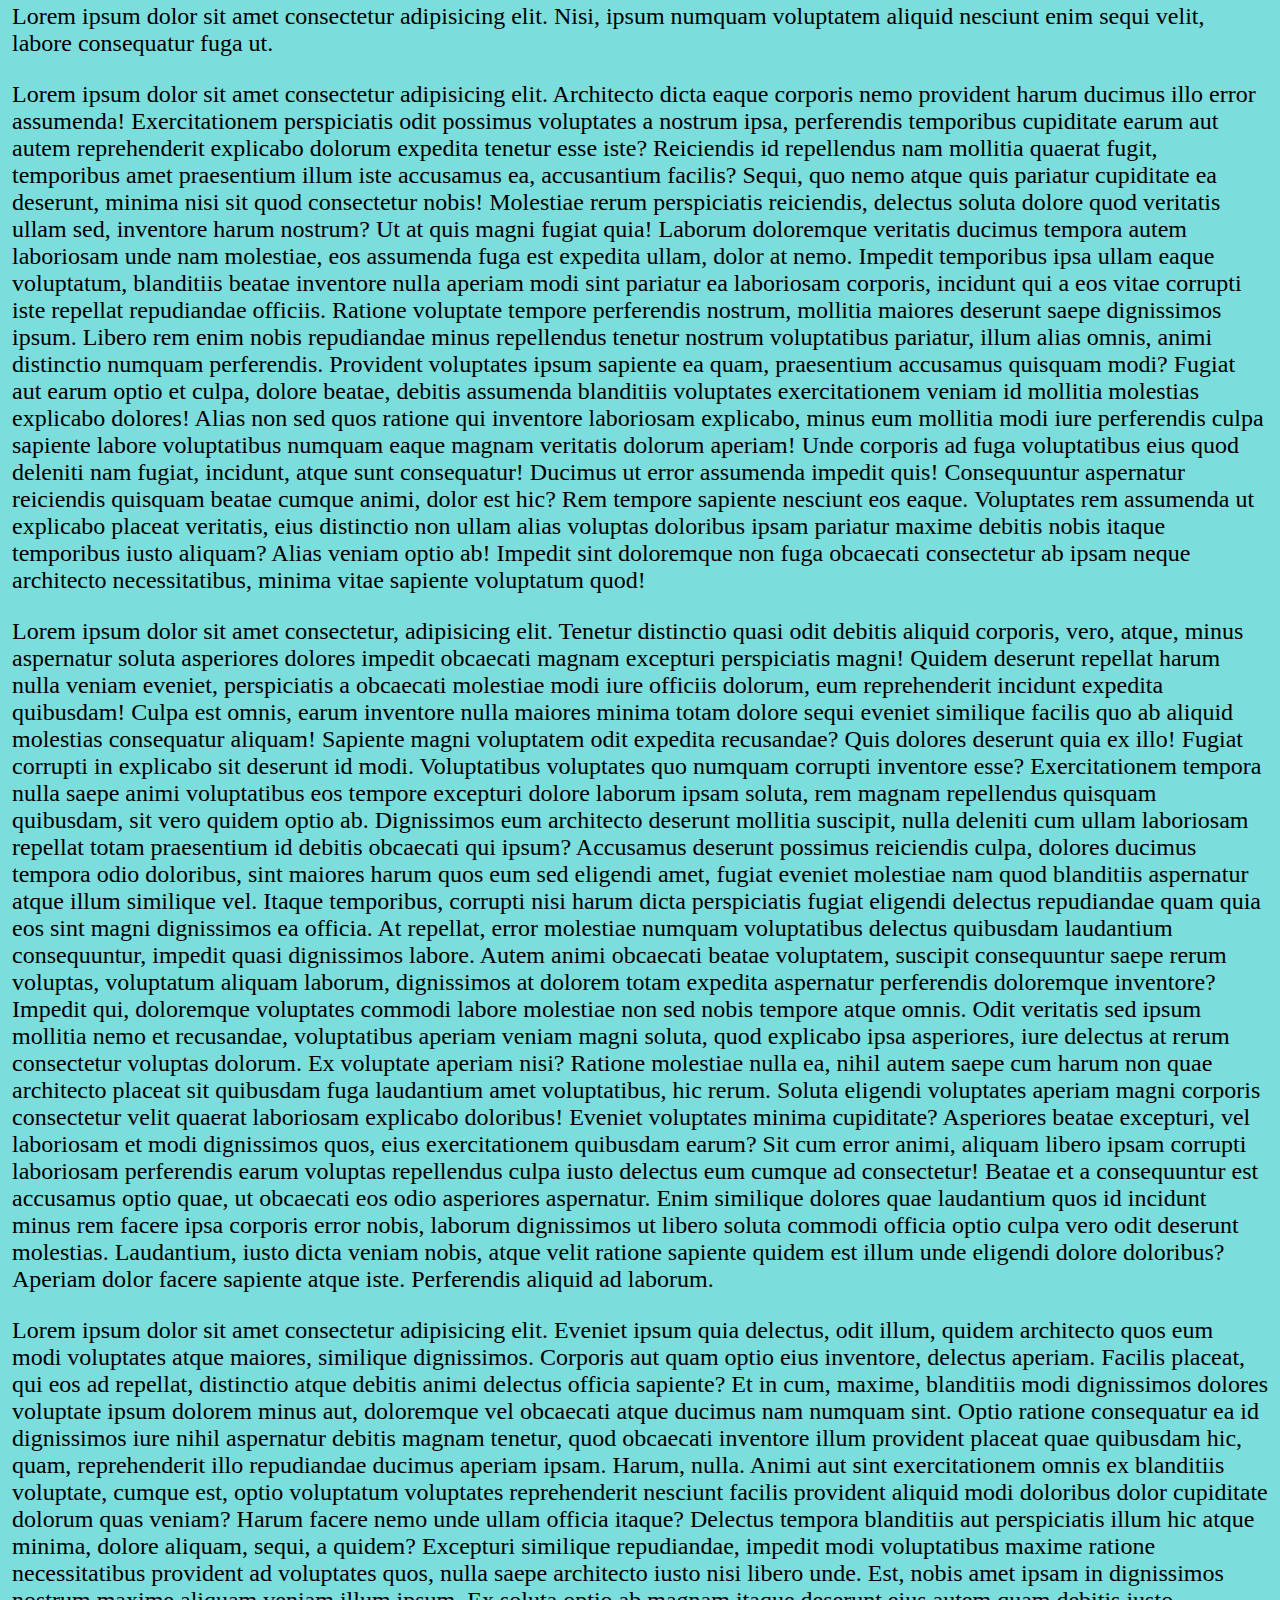
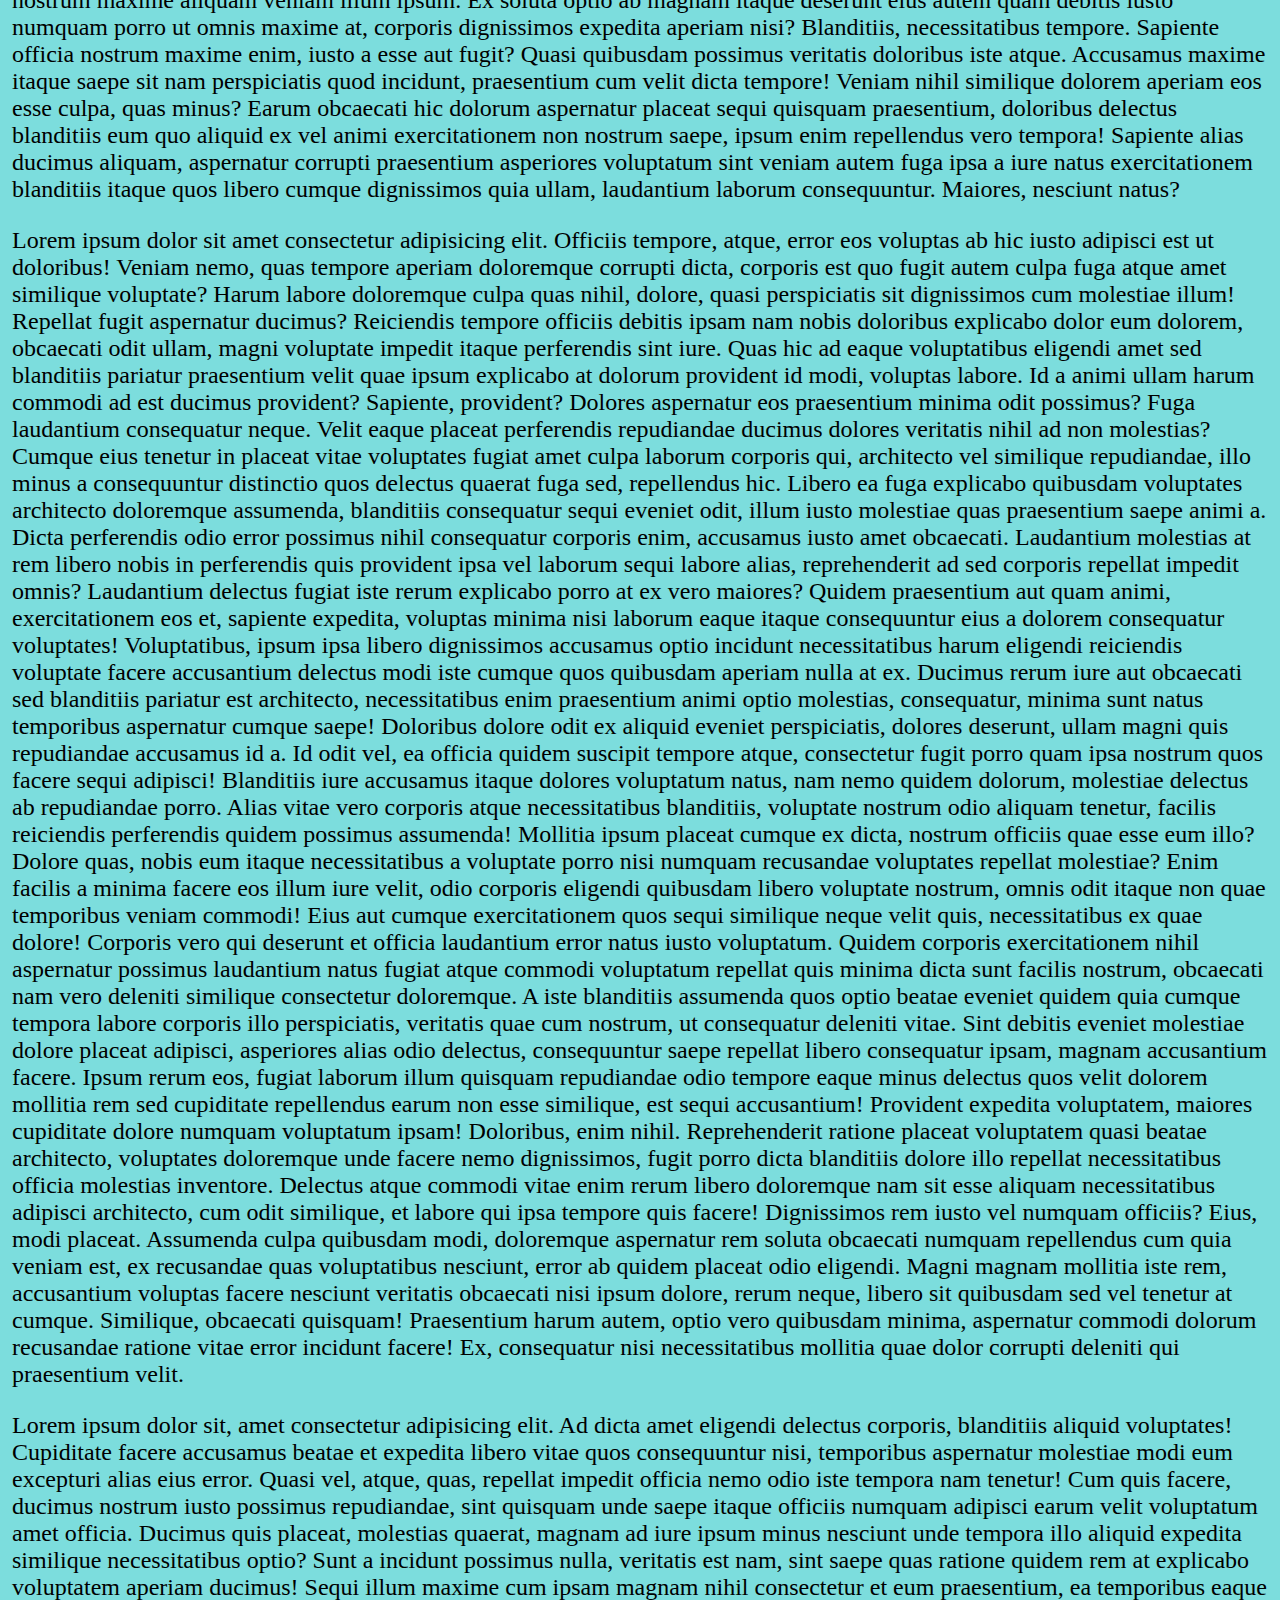
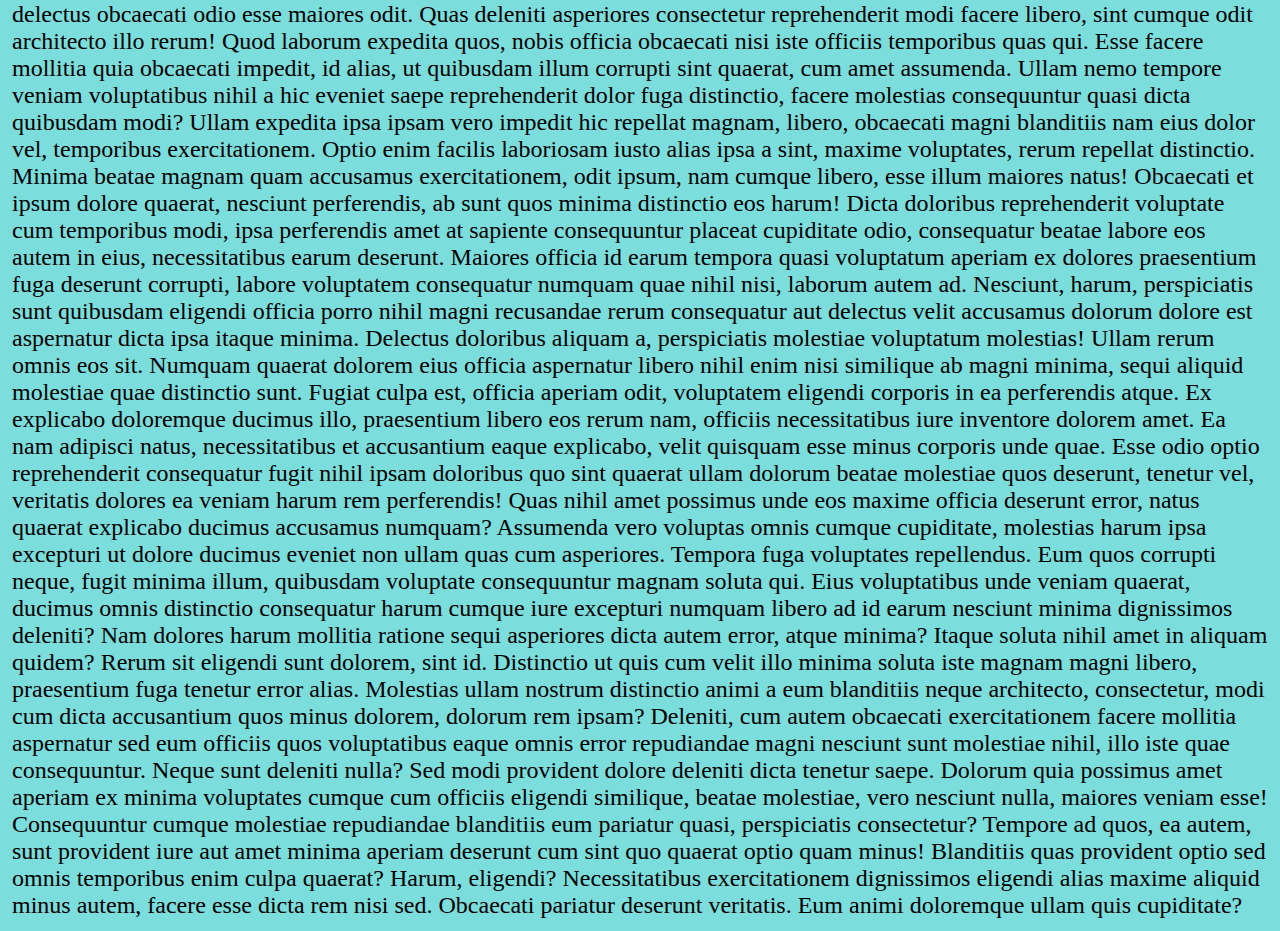
<file: nov26/10.qn/index.html>
<!DOCTYPE html>
<html lang="en">
  <head>
    <meta charset="UTF-8" />
    <meta name="viewport" content="width=device-width, initial-scale=1.0" />
    <title>Scroll To Top</title>
    <style>
      * {
        padding: 0;
        margin: 0;
      }
      h1 {
        text-align: center;
      }
      .container {
        background-color: rgb(124, 221, 221);
      }
      button {
        position: fixed;
        bottom: 100px;
        left: 45%;
        border: none;
        padding: 4px 12px;
        font-size: 16px;
        border: 1px solid rgb(20, 116, 172);
        border-radius: 12px;
        color: rgb(65, 97, 224);
      }
      p {
        padding: 12px;
        font-size: 24px;
      }
      html {
        scroll-behavior: smooth;
      }
      .hide {
        display: none;
      }
    </style>
  </head>
  <body>
    <div class="container">
      <h1>Use Button to scroll to top</h1>
      <p>
        Lorem ipsum dolor sit amet, consectetur adipisicing elit. Enim ab
        voluptatum fugiat quam provident nobis excepturi aspernatur recusandae
        dolorem quisquam, quis suscipit, quidem inventore nesciunt facere in
        similique velit commodi harum neque? Omnis perferendis harum enim saepe
        doloremque, minus odio magnam, inventore ad excepturi nulla tenetur,
        similique totam sequi officiis cupiditate ratione corporis unde incidunt
        voluptatem repudiandae maiores? Delectus repudiandae voluptate
        architecto harum. Nulla commodi molestias voluptates, dolor autem nisi
        animi debitis provident distinctio natus sapiente deserunt quae magnam
        exercitationem quam obcaecati? Consectetur repellendus eum error sint
        voluptatibus magnam quae totam quaerat, perferendis, ad repudiandae
        cumque, velit autem distinctio voluptatum amet deleniti non eos!
        Distinctio tenetur officiis quos suscipit voluptas saepe obcaecati
        dolorem repellendus a tempore provident, cupiditate eligendi veniam hic
        optio nisi sint enim aut laudantium molestias sequi explicabo voluptates
        maxime vel! Provident cum non praesentium nesciunt fuga. Quam illo sunt
        natus earum aut deleniti? Officia modi voluptatum fugiat sed aspernatur
        repellat accusantium velit, dolor est et autem totam dolorum architecto
        saepe odit dicta impedit repellendus porro, reiciendis tempore, nobis
        enim unde! Excepturi minus obcaecati voluptate voluptas fugit repellat
        tempore aperiam, neque perferendis nulla aliquam nobis a, esse deleniti
        eius repudiandae praesentium facilis in velit non ad dolore nemo!
      </p>
      <p>
        Lorem ipsum dolor sit amet, consectetur adipisicing elit. Nisi
        temporibus distinctio maiores dignissimos deserunt fugit libero
        laboriosam tempore ut laudantium dolorum unde nam sequi voluptas
        provident maxime similique excepturi esse architecto, itaque suscipit!
        Dolore illum nam aliquid libero ratione, optio suscipit magnam quisquam
        perspiciatis rem. Exercitationem tempora quos itaque, rerum dolorum
        voluptatibus tenetur obcaecati aperiam vel rem minima nemo laboriosam
        minus, iusto quod asperiores suscipit velit? Consequuntur, reiciendis
        illo. Sint illo, eaque laudantium magnam atque labore vero ipsa nam,
        impedit nostrum recusandae maiores sapiente totam, ducimus veniam quo
        maxime quas perspiciatis odio mollitia! Mollitia molestiae ipsa quidem
        sapiente fugit quo, in, nesciunt pariatur quasi neque, exercitationem
        natus praesentium? Cupiditate, repellendus. Sit consectetur rerum unde.
        Harum cupiditate fugiat veniam, architecto minus incidunt earum
        necessitatibus dignissimos quidem nam quia quae quaerat nulla suscipit
        maxime illum reiciendis quisquam voluptas, in omnis iusto tempore
        officia. Consequuntur, repellat officia deleniti ipsa obcaecati veniam
        itaque sequi. Facilis consequuntur enim iste nobis ipsam nostrum labore
        pariatur doloribus quis soluta optio obcaecati officia esse rem,
        praesentium beatae nulla a molestiae reiciendis nihil quae mollitia
        consectetur? Officia veniam commodi tenetur amet repellat dicta hic
        magni nam assumenda odit nemo aliquam, impedit sint illum quae harum
        eius modi mollitia labore! Iste beatae, magnam voluptatum, labore in
        fugit repellendus rerum cum sequi ab aspernatur saepe id voluptatem
        totam dicta tempora maiores consectetur deleniti! Autem, at laborum?
        Doloremque nostrum vel debitis sequi! Deserunt nam ab, aspernatur
        aliquam adipisci tenetur expedita voluptatibus distinctio autem amet!
        Minus, iste sunt aut iure quo nulla recusandae est maxime, tempore eos
        laborum debitis aliquid repudiandae accusantium, voluptate reprehenderit
        error adipisci officia sequi doloribus! Explicabo corporis cumque
        reprehenderit ut totam est nostrum, excepturi soluta a animi. Corrupti
        distinctio aperiam natus! Quia alias aperiam inventore in non! Vero
        dolorum autem illum deserunt eveniet modi quam ullam rerum consequatur
        sed.
      </p>
      <p>
        Lorem ipsum dolor sit amet consectetur adipisicing elit. Unde quaerat
        maxime inventore ea suscipit, pariatur possimus dolorem quas
        reprehenderit mollitia earum sunt ut harum. Placeat suscipit explicabo
        illo facere aut et voluptate! Consequatur optio officiis rerum quae ad
        consequuntur, ratione voluptates dolore aliquid esse temporibus vel
        pariatur? Dignissimos, ipsum quam obcaecati soluta voluptas nihil
        tenetur sint nam atque pariatur, blanditiis ipsa exercitationem nesciunt
        magnam adipisci aut veniam quibusdam voluptatum iste accusantium
        asperiores minus. Ipsam, eveniet! Placeat error, accusantium animi,
        minima assumenda neque numquam facilis facere repellat, repellendus
        beatae doloribus! Voluptatem nesciunt totam repellendus. Modi quia quae
        officia repellat! Cupiditate, commodi.
      </p>
      <p>
        Lorem ipsum dolor sit amet consectetur adipisicing elit. Sapiente omnis
        veritatis aut doloribus perferendis quam repellat necessitatibus veniam
        doloremque hic quasi laboriosam odio id ea sequi aliquam, ullam itaque
        cumque quaerat adipisci at reprehenderit magni rem! Sint, alias iure
        facilis voluptatum consequatur nemo, molestias eveniet ipsum,
        necessitatibus omnis totam quia voluptatibus temporibus consequuntur
        voluptate a illum eius fugiat id repudiandae. Reprehenderit iusto nisi
        dolorem labore possimus recusandae. Culpa, consequuntur adipisci
        deleniti atque incidunt ratione dolor expedita harum nihil explicabo,
        maxime debitis voluptas molestias cupiditate fugit eaque necessitatibus
        qui blanditiis beatae assumenda perspiciatis! Soluta vel in, laboriosam
        neque quae maiores deleniti, recusandae dolor, voluptatibus quos
        officiis libero. Voluptatem distinctio vitae eligendi libero magnam
        cumque, animi deleniti quos minima modi nostrum facere amet maxime ullam
        ipsam officiis tempora nemo, doloribus dignissimos. Molestias,
        praesentium deleniti. Omnis tempore hic inventore ea? Suscipit quia
        corrupti expedita, vero numquam ullam aperiam, praesentium non facilis
        sed cupiditate quisquam libero! Ab itaque consequatur exercitationem,
        officiis porro, culpa laborum voluptates atque repellat placeat
        temporibus beatae corporis est aut nam blanditiis recusandae, nesciunt
        in. Sint totam repellat animi consectetur quo, dicta nemo quis assumenda
        architecto unde omnis aperiam officiis harum voluptas ullam suscipit ab
        error! Sequi, alias. Nemo reiciendis, magni nihil quos consequuntur eius
        molestiae numquam velit commodi dolores atque corporis sapiente
        obcaecati minus culpa recusandae quis quas iure non nobis officiis
        asperiores libero sed distinctio. Repellendus, unde? Voluptatem,
        laborum.
      </p>
      <p>
        Lorem ipsum dolor sit amet consectetur adipisicing elit. Nisi, ipsum
        numquam voluptatem aliquid nesciunt enim sequi velit, labore consequatur
        fuga ut.
      </p>
      <p>
        Lorem ipsum dolor sit amet consectetur adipisicing elit. Architecto
        dicta eaque corporis nemo provident harum ducimus illo error assumenda!
        Exercitationem perspiciatis odit possimus voluptates a nostrum ipsa,
        perferendis temporibus cupiditate earum aut autem reprehenderit
        explicabo dolorum expedita tenetur esse iste? Reiciendis id repellendus
        nam mollitia quaerat fugit, temporibus amet praesentium illum iste
        accusamus ea, accusantium facilis? Sequi, quo nemo atque quis pariatur
        cupiditate ea deserunt, minima nisi sit quod consectetur nobis!
        Molestiae rerum perspiciatis reiciendis, delectus soluta dolore quod
        veritatis ullam sed, inventore harum nostrum? Ut at quis magni fugiat
        quia! Laborum doloremque veritatis ducimus tempora autem laboriosam unde
        nam molestiae, eos assumenda fuga est expedita ullam, dolor at nemo.
        Impedit temporibus ipsa ullam eaque voluptatum, blanditiis beatae
        inventore nulla aperiam modi sint pariatur ea laboriosam corporis,
        incidunt qui a eos vitae corrupti iste repellat repudiandae officiis.
        Ratione voluptate tempore perferendis nostrum, mollitia maiores deserunt
        saepe dignissimos ipsum. Libero rem enim nobis repudiandae minus
        repellendus tenetur nostrum voluptatibus pariatur, illum alias omnis,
        animi distinctio numquam perferendis. Provident voluptates ipsum
        sapiente ea quam, praesentium accusamus quisquam modi? Fugiat aut earum
        optio et culpa, dolore beatae, debitis assumenda blanditiis voluptates
        exercitationem veniam id mollitia molestias explicabo dolores! Alias non
        sed quos ratione qui inventore laboriosam explicabo, minus eum mollitia
        modi iure perferendis culpa sapiente labore voluptatibus numquam eaque
        magnam veritatis dolorum aperiam! Unde corporis ad fuga voluptatibus
        eius quod deleniti nam fugiat, incidunt, atque sunt consequatur! Ducimus
        ut error assumenda impedit quis! Consequuntur aspernatur reiciendis
        quisquam beatae cumque animi, dolor est hic? Rem tempore sapiente
        nesciunt eos eaque. Voluptates rem assumenda ut explicabo placeat
        veritatis, eius distinctio non ullam alias voluptas doloribus ipsam
        pariatur maxime debitis nobis itaque temporibus iusto aliquam? Alias
        veniam optio ab! Impedit sint doloremque non fuga obcaecati consectetur
        ab ipsam neque architecto necessitatibus, minima vitae sapiente
        voluptatum quod!
      </p>
      <p>
        Lorem ipsum dolor sit amet consectetur, adipisicing elit. Tenetur
        distinctio quasi odit debitis aliquid corporis, vero, atque, minus
        aspernatur soluta asperiores dolores impedit obcaecati magnam excepturi
        perspiciatis magni! Quidem deserunt repellat harum nulla veniam eveniet,
        perspiciatis a obcaecati molestiae modi iure officiis dolorum, eum
        reprehenderit incidunt expedita quibusdam! Culpa est omnis, earum
        inventore nulla maiores minima totam dolore sequi eveniet similique
        facilis quo ab aliquid molestias consequatur aliquam! Sapiente magni
        voluptatem odit expedita recusandae? Quis dolores deserunt quia ex illo!
        Fugiat corrupti in explicabo sit deserunt id modi. Voluptatibus
        voluptates quo numquam corrupti inventore esse? Exercitationem tempora
        nulla saepe animi voluptatibus eos tempore excepturi dolore laborum
        ipsam soluta, rem magnam repellendus quisquam quibusdam, sit vero quidem
        optio ab. Dignissimos eum architecto deserunt mollitia suscipit, nulla
        deleniti cum ullam laboriosam repellat totam praesentium id debitis
        obcaecati qui ipsum? Accusamus deserunt possimus reiciendis culpa,
        dolores ducimus tempora odio doloribus, sint maiores harum quos eum sed
        eligendi amet, fugiat eveniet molestiae nam quod blanditiis aspernatur
        atque illum similique vel. Itaque temporibus, corrupti nisi harum dicta
        perspiciatis fugiat eligendi delectus repudiandae quam quia eos sint
        magni dignissimos ea officia. At repellat, error molestiae numquam
        voluptatibus delectus quibusdam laudantium consequuntur, impedit quasi
        dignissimos labore. Autem animi obcaecati beatae voluptatem, suscipit
        consequuntur saepe rerum voluptas, voluptatum aliquam laborum,
        dignissimos at dolorem totam expedita aspernatur perferendis doloremque
        inventore? Impedit qui, doloremque voluptates commodi labore molestiae
        non sed nobis tempore atque omnis. Odit veritatis sed ipsum mollitia
        nemo et recusandae, voluptatibus aperiam veniam magni soluta, quod
        explicabo ipsa asperiores, iure delectus at rerum consectetur voluptas
        dolorum. Ex voluptate aperiam nisi? Ratione molestiae nulla ea, nihil
        autem saepe cum harum non quae architecto placeat sit quibusdam fuga
        laudantium amet voluptatibus, hic rerum. Soluta eligendi voluptates
        aperiam magni corporis consectetur velit quaerat laboriosam explicabo
        doloribus! Eveniet voluptates minima cupiditate? Asperiores beatae
        excepturi, vel laboriosam et modi dignissimos quos, eius exercitationem
        quibusdam earum? Sit cum error animi, aliquam libero ipsam corrupti
        laboriosam perferendis earum voluptas repellendus culpa iusto delectus
        eum cumque ad consectetur! Beatae et a consequuntur est accusamus optio
        quae, ut obcaecati eos odio asperiores aspernatur. Enim similique
        dolores quae laudantium quos id incidunt minus rem facere ipsa corporis
        error nobis, laborum dignissimos ut libero soluta commodi officia optio
        culpa vero odit deserunt molestias. Laudantium, iusto dicta veniam
        nobis, atque velit ratione sapiente quidem est illum unde eligendi
        dolore doloribus? Aperiam dolor facere sapiente atque iste. Perferendis
        aliquid ad laborum.
      </p>
      <p>
        Lorem ipsum dolor sit amet consectetur adipisicing elit. Eveniet ipsum
        quia delectus, odit illum, quidem architecto quos eum modi voluptates
        atque maiores, similique dignissimos. Corporis aut quam optio eius
        inventore, delectus aperiam. Facilis placeat, qui eos ad repellat,
        distinctio atque debitis animi delectus officia sapiente? Et in cum,
        maxime, blanditiis modi dignissimos dolores voluptate ipsum dolorem
        minus aut, doloremque vel obcaecati atque ducimus nam numquam sint.
        Optio ratione consequatur ea id dignissimos iure nihil aspernatur
        debitis magnam tenetur, quod obcaecati inventore illum provident placeat
        quae quibusdam hic, quam, reprehenderit illo repudiandae ducimus aperiam
        ipsam. Harum, nulla. Animi aut sint exercitationem omnis ex blanditiis
        voluptate, cumque est, optio voluptatum voluptates reprehenderit
        nesciunt facilis provident aliquid modi doloribus dolor cupiditate
        dolorum quas veniam? Harum facere nemo unde ullam officia itaque?
        Delectus tempora blanditiis aut perspiciatis illum hic atque minima,
        dolore aliquam, sequi, a quidem? Excepturi similique repudiandae,
        impedit modi voluptatibus maxime ratione necessitatibus provident ad
        voluptates quos, nulla saepe architecto iusto nisi libero unde. Est,
        nobis amet ipsam in dignissimos nostrum maxime aliquam veniam illum
        ipsum. Ex soluta optio ab magnam itaque deserunt eius autem quam debitis
        iusto numquam porro ut omnis maxime at, corporis dignissimos expedita
        aperiam nisi? Blanditiis, necessitatibus tempore. Sapiente officia
        nostrum maxime enim, iusto a esse aut fugit? Quasi quibusdam possimus
        veritatis doloribus iste atque. Accusamus maxime itaque saepe sit nam
        perspiciatis quod incidunt, praesentium cum velit dicta tempore! Veniam
        nihil similique dolorem aperiam eos esse culpa, quas minus? Earum
        obcaecati hic dolorum aspernatur placeat sequi quisquam praesentium,
        doloribus delectus blanditiis eum quo aliquid ex vel animi
        exercitationem non nostrum saepe, ipsum enim repellendus vero tempora!
        Sapiente alias ducimus aliquam, aspernatur corrupti praesentium
        asperiores voluptatum sint veniam autem fuga ipsa a iure natus
        exercitationem blanditiis itaque quos libero cumque dignissimos quia
        ullam, laudantium laborum consequuntur. Maiores, nesciunt natus?
      </p>
      <p>
        Lorem ipsum dolor sit amet consectetur adipisicing elit. Officiis
        tempore, atque, error eos voluptas ab hic iusto adipisci est ut
        doloribus! Veniam nemo, quas tempore aperiam doloremque corrupti dicta,
        corporis est quo fugit autem culpa fuga atque amet similique voluptate?
        Harum labore doloremque culpa quas nihil, dolore, quasi perspiciatis sit
        dignissimos cum molestiae illum! Repellat fugit aspernatur ducimus?
        Reiciendis tempore officiis debitis ipsam nam nobis doloribus explicabo
        dolor eum dolorem, obcaecati odit ullam, magni voluptate impedit itaque
        perferendis sint iure. Quas hic ad eaque voluptatibus eligendi amet sed
        blanditiis pariatur praesentium velit quae ipsum explicabo at dolorum
        provident id modi, voluptas labore. Id a animi ullam harum commodi ad
        est ducimus provident? Sapiente, provident? Dolores aspernatur eos
        praesentium minima odit possimus? Fuga laudantium consequatur neque.
        Velit eaque placeat perferendis repudiandae ducimus dolores veritatis
        nihil ad non molestias? Cumque eius tenetur in placeat vitae voluptates
        fugiat amet culpa laborum corporis qui, architecto vel similique
        repudiandae, illo minus a consequuntur distinctio quos delectus quaerat
        fuga sed, repellendus hic. Libero ea fuga explicabo quibusdam voluptates
        architecto doloremque assumenda, blanditiis consequatur sequi eveniet
        odit, illum iusto molestiae quas praesentium saepe animi a. Dicta
        perferendis odio error possimus nihil consequatur corporis enim,
        accusamus iusto amet obcaecati. Laudantium molestias at rem libero nobis
        in perferendis quis provident ipsa vel laborum sequi labore alias,
        reprehenderit ad sed corporis repellat impedit omnis? Laudantium
        delectus fugiat iste rerum explicabo porro at ex vero maiores? Quidem
        praesentium aut quam animi, exercitationem eos et, sapiente expedita,
        voluptas minima nisi laborum eaque itaque consequuntur eius a dolorem
        consequatur voluptates! Voluptatibus, ipsum ipsa libero dignissimos
        accusamus optio incidunt necessitatibus harum eligendi reiciendis
        voluptate facere accusantium delectus modi iste cumque quos quibusdam
        aperiam nulla at ex. Ducimus rerum iure aut obcaecati sed blanditiis
        pariatur est architecto, necessitatibus enim praesentium animi optio
        molestias, consequatur, minima sunt natus temporibus aspernatur cumque
        saepe! Doloribus dolore odit ex aliquid eveniet perspiciatis, dolores
        deserunt, ullam magni quis repudiandae accusamus id a. Id odit vel, ea
        officia quidem suscipit tempore atque, consectetur fugit porro quam ipsa
        nostrum quos facere sequi adipisci! Blanditiis iure accusamus itaque
        dolores voluptatum natus, nam nemo quidem dolorum, molestiae delectus ab
        repudiandae porro. Alias vitae vero corporis atque necessitatibus
        blanditiis, voluptate nostrum odio aliquam tenetur, facilis reiciendis
        perferendis quidem possimus assumenda! Mollitia ipsum placeat cumque ex
        dicta, nostrum officiis quae esse eum illo? Dolore quas, nobis eum
        itaque necessitatibus a voluptate porro nisi numquam recusandae
        voluptates repellat molestiae? Enim facilis a minima facere eos illum
        iure velit, odio corporis eligendi quibusdam libero voluptate nostrum,
        omnis odit itaque non quae temporibus veniam commodi! Eius aut cumque
        exercitationem quos sequi similique neque velit quis, necessitatibus ex
        quae dolore! Corporis vero qui deserunt et officia laudantium error
        natus iusto voluptatum. Quidem corporis exercitationem nihil aspernatur
        possimus laudantium natus fugiat atque commodi voluptatum repellat quis
        minima dicta sunt facilis nostrum, obcaecati nam vero deleniti similique
        consectetur doloremque. A iste blanditiis assumenda quos optio beatae
        eveniet quidem quia cumque tempora labore corporis illo perspiciatis,
        veritatis quae cum nostrum, ut consequatur deleniti vitae. Sint debitis
        eveniet molestiae dolore placeat adipisci, asperiores alias odio
        delectus, consequuntur saepe repellat libero consequatur ipsam, magnam
        accusantium facere. Ipsum rerum eos, fugiat laborum illum quisquam
        repudiandae odio tempore eaque minus delectus quos velit dolorem
        mollitia rem sed cupiditate repellendus earum non esse similique, est
        sequi accusantium! Provident expedita voluptatem, maiores cupiditate
        dolore numquam voluptatum ipsam! Doloribus, enim nihil. Reprehenderit
        ratione placeat voluptatem quasi beatae architecto, voluptates
        doloremque unde facere nemo dignissimos, fugit porro dicta blanditiis
        dolore illo repellat necessitatibus officia molestias inventore.
        Delectus atque commodi vitae enim rerum libero doloremque nam sit esse
        aliquam necessitatibus adipisci architecto, cum odit similique, et
        labore qui ipsa tempore quis facere! Dignissimos rem iusto vel numquam
        officiis? Eius, modi placeat. Assumenda culpa quibusdam modi, doloremque
        aspernatur rem soluta obcaecati numquam repellendus cum quia veniam est,
        ex recusandae quas voluptatibus nesciunt, error ab quidem placeat odio
        eligendi. Magni magnam mollitia iste rem, accusantium voluptas facere
        nesciunt veritatis obcaecati nisi ipsum dolore, rerum neque, libero sit
        quibusdam sed vel tenetur at cumque. Similique, obcaecati quisquam!
        Praesentium harum autem, optio vero quibusdam minima, aspernatur commodi
        dolorum recusandae ratione vitae error incidunt facere! Ex, consequatur
        nisi necessitatibus mollitia quae dolor corrupti deleniti qui
        praesentium velit.
      </p>
      <p>
        Lorem ipsum dolor sit, amet consectetur adipisicing elit. Ad dicta amet
        eligendi delectus corporis, blanditiis aliquid voluptates! Cupiditate
        facere accusamus beatae et expedita libero vitae quos consequuntur nisi,
        temporibus aspernatur molestiae modi eum excepturi alias eius error.
        Quasi vel, atque, quas, repellat impedit officia nemo odio iste tempora
        nam tenetur! Cum quis facere, ducimus nostrum iusto possimus
        repudiandae, sint quisquam unde saepe itaque officiis numquam adipisci
        earum velit voluptatum amet officia. Ducimus quis placeat, molestias
        quaerat, magnam ad iure ipsum minus nesciunt unde tempora illo aliquid
        expedita similique necessitatibus optio? Sunt a incidunt possimus nulla,
        veritatis est nam, sint saepe quas ratione quidem rem at explicabo
        voluptatem aperiam ducimus! Sequi illum maxime cum ipsam magnam nihil
        consectetur et eum praesentium, ea temporibus eaque delectus obcaecati
        odio esse maiores odit. Quas deleniti asperiores consectetur
        reprehenderit modi facere libero, sint cumque odit architecto illo
        rerum! Quod laborum expedita quos, nobis officia obcaecati nisi iste
        officiis temporibus quas qui. Esse facere mollitia quia obcaecati
        impedit, id alias, ut quibusdam illum corrupti sint quaerat, cum amet
        assumenda. Ullam nemo tempore veniam voluptatibus nihil a hic eveniet
        saepe reprehenderit dolor fuga distinctio, facere molestias consequuntur
        quasi dicta quibusdam modi? Ullam expedita ipsa ipsam vero impedit hic
        repellat magnam, libero, obcaecati magni blanditiis nam eius dolor vel,
        temporibus exercitationem. Optio enim facilis laboriosam iusto alias
        ipsa a sint, maxime voluptates, rerum repellat distinctio. Minima beatae
        magnam quam accusamus exercitationem, odit ipsum, nam cumque libero,
        esse illum maiores natus! Obcaecati et ipsum dolore quaerat, nesciunt
        perferendis, ab sunt quos minima distinctio eos harum! Dicta doloribus
        reprehenderit voluptate cum temporibus modi, ipsa perferendis amet at
        sapiente consequuntur placeat cupiditate odio, consequatur beatae labore
        eos autem in eius, necessitatibus earum deserunt. Maiores officia id
        earum tempora quasi voluptatum aperiam ex dolores praesentium fuga
        deserunt corrupti, labore voluptatem consequatur numquam quae nihil
        nisi, laborum autem ad. Nesciunt, harum, perspiciatis sunt quibusdam
        eligendi officia porro nihil magni recusandae rerum consequatur aut
        delectus velit accusamus dolorum dolore est aspernatur dicta ipsa itaque
        minima. Delectus doloribus aliquam a, perspiciatis molestiae voluptatum
        molestias! Ullam rerum omnis eos sit. Numquam quaerat dolorem eius
        officia aspernatur libero nihil enim nisi similique ab magni minima,
        sequi aliquid molestiae quae distinctio sunt. Fugiat culpa est, officia
        aperiam odit, voluptatem eligendi corporis in ea perferendis atque. Ex
        explicabo doloremque ducimus illo, praesentium libero eos rerum nam,
        officiis necessitatibus iure inventore dolorem amet. Ea nam adipisci
        natus, necessitatibus et accusantium eaque explicabo, velit quisquam
        esse minus corporis unde quae. Esse odio optio reprehenderit consequatur
        fugit nihil ipsam doloribus quo sint quaerat ullam dolorum beatae
        molestiae quos deserunt, tenetur vel, veritatis dolores ea veniam harum
        rem perferendis! Quas nihil amet possimus unde eos maxime officia
        deserunt error, natus quaerat explicabo ducimus accusamus numquam?
        Assumenda vero voluptas omnis cumque cupiditate, molestias harum ipsa
        excepturi ut dolore ducimus eveniet non ullam quas cum asperiores.
        Tempora fuga voluptates repellendus. Eum quos corrupti neque, fugit
        minima illum, quibusdam voluptate consequuntur magnam soluta qui. Eius
        voluptatibus unde veniam quaerat, ducimus omnis distinctio consequatur
        harum cumque iure excepturi numquam libero ad id earum nesciunt minima
        dignissimos deleniti? Nam dolores harum mollitia ratione sequi
        asperiores dicta autem error, atque minima? Itaque soluta nihil amet in
        aliquam quidem? Rerum sit eligendi sunt dolorem, sint id. Distinctio ut
        quis cum velit illo minima soluta iste magnam magni libero, praesentium
        fuga tenetur error alias. Molestias ullam nostrum distinctio animi a eum
        blanditiis neque architecto, consectetur, modi cum dicta accusantium
        quos minus dolorem, dolorum rem ipsam? Deleniti, cum autem obcaecati
        exercitationem facere mollitia aspernatur sed eum officiis quos
        voluptatibus eaque omnis error repudiandae magni nesciunt sunt molestiae
        nihil, illo iste quae consequuntur. Neque sunt deleniti nulla? Sed modi
        provident dolore deleniti dicta tenetur saepe. Dolorum quia possimus
        amet aperiam ex minima voluptates cumque cum officiis eligendi
        similique, beatae molestiae, vero nesciunt nulla, maiores veniam esse!
        Consequuntur cumque molestiae repudiandae blanditiis eum pariatur quasi,
        perspiciatis consectetur? Tempore ad quos, ea autem, sunt provident iure
        aut amet minima aperiam deserunt cum sint quo quaerat optio quam minus!
        Blanditiis quas provident optio sed omnis temporibus enim culpa quaerat?
        Harum, eligendi? Necessitatibus exercitationem dignissimos eligendi
        alias maxime aliquid minus autem, facere esse dicta rem nisi sed.
        Obcaecati pariatur deserunt veritatis. Eum animi doloremque ullam quis
        cupiditate?
      </p>
      <button class="hide">Back to top</button>
    </div>
    <script src="script.js"></script>
  </body>
</html>
</file>
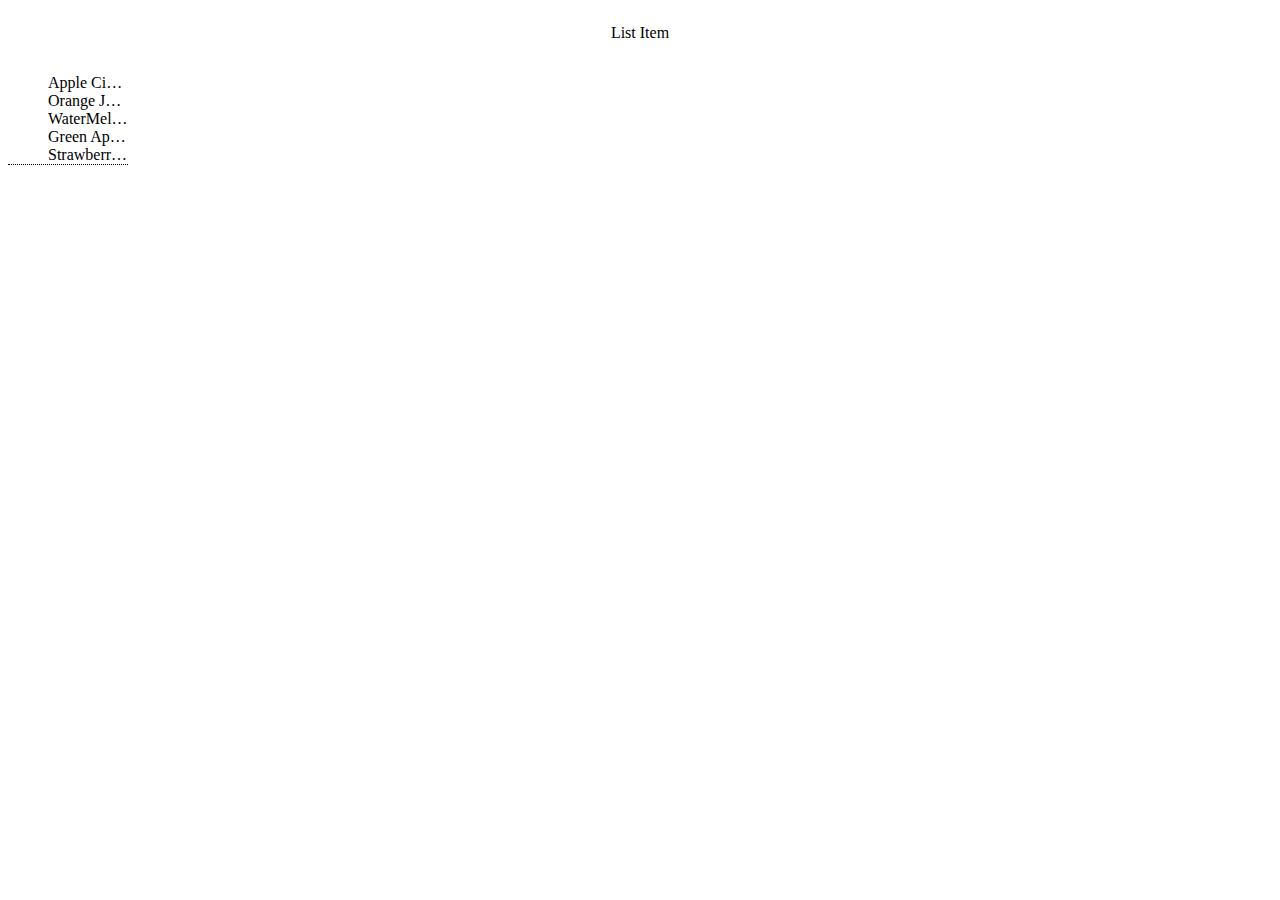
<file: nov18/02.qn.html>
<!DOCTYPE html>
<html lang="en">
  <head>
    <meta charset="UTF-8" />
    <meta name="viewport" content="width=device-width, initial-scale=1.0" />
    <title>Truncate Text</title>
    <style>
      .container {
        display: flex;
        flex-direction: column;
        text-align: center;
        justify-content: center;
      }
      li {
        text-overflow: ellipsis;
        white-space: nowrap;
        overflow: hidden;
      }
      .tooltip {
        position: relative;
        display: inline-block;
        border-bottom: 1px dotted black;
        cursor: pointer;
      }

      .tooltiptext {
        visibility: hidden;
        width: 130px;
        left: 100px;
        text-align: center;
        padding: 5px 0;
        position: absolute;
        z-index: 1;
      }

      .tooltip:hover .tooltiptext {
        visibility: visible;
      }
    </style>
  </head>
  <body>
    <div class="container">
      <p>List Item</p>
      <ul style="max-width: 80px" class="tooltip">
        <li>Apple Cider vinegar<span class="tooltiptext"></span></li>
        <li>Orange Juice<span class="tooltiptext"></span></li>
        <li>WaterMelon Shake<span class="tooltiptext"></span></li>
        <li>Green Apple<span class="tooltiptext"></span></li>
        <li>Strawberry Shake<span class="tooltiptext"></span></li>
      </ul>
    </div>
    <script>
      const tooltip = document.querySelector(".tooltip");
      const tooltiptext = document.querySelector(".tooltiptext");

      tooltip.addEventListener("mouseover", (e) => {
        tooltiptext.textContent = e.target.textContent;
      });
    </script>
  </body>
</html>
</file>
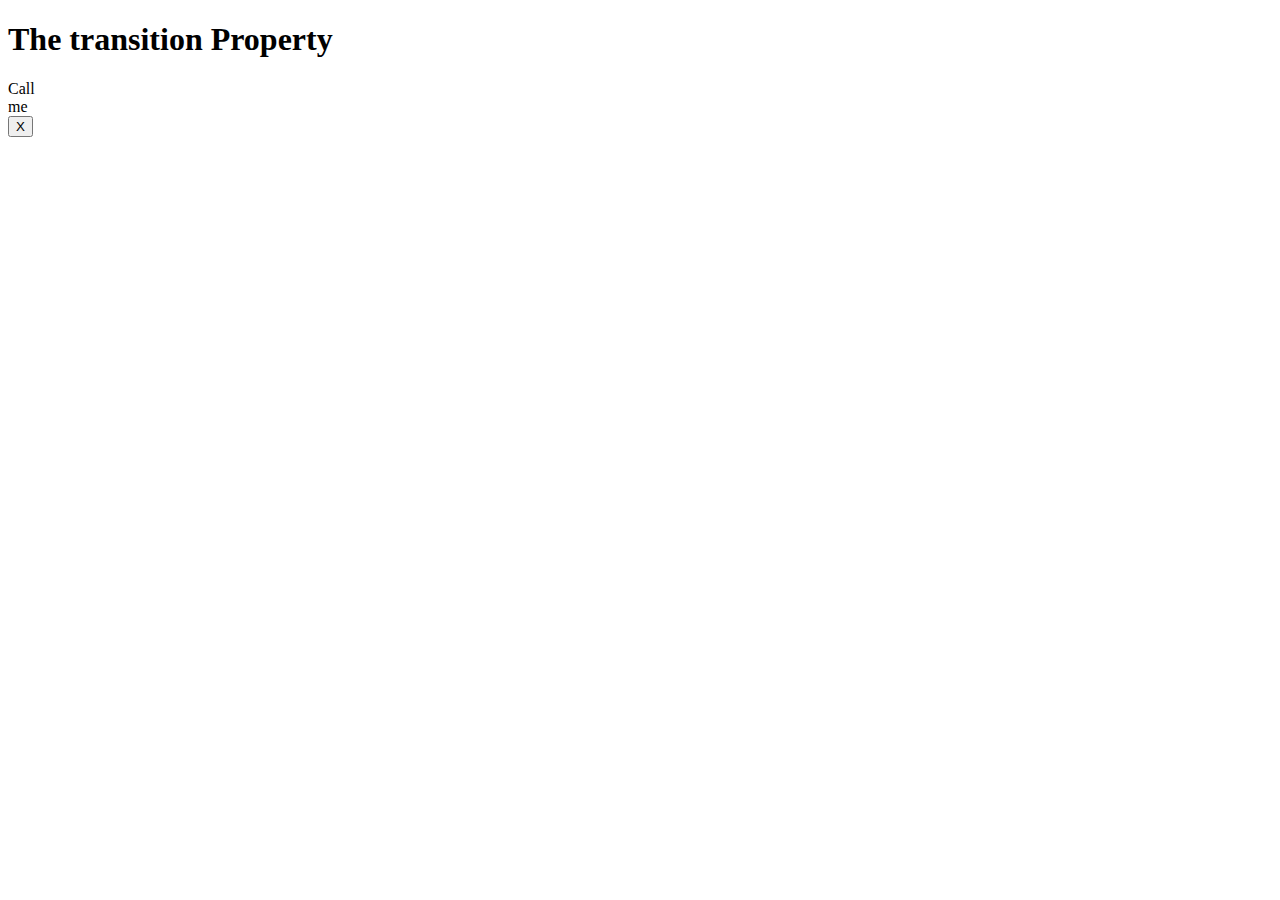
<file: nov24/02.qn/feature.html>
<!DOCTYPE html>
<html>
<head>
<style> 
	.notifications {
    width: 0px;
    height: 0px;
    transition: width 2s;
    background-color: red;
    }
</style>
</head>
<body>

<h1>The transition Property</h1>


<div></div>
<div class='notifications'>
Call me <button>X</button>
</div>
<script>
const notification = document.querySelector('.notifications');
notification.addEventListener('mouseover', () => {
notification.style.width = '100px';
notification.style.height = '60px';
});
</script>
</body>
</html>
</file>
<file: nov20/02.qn/style.css>
.container {
  display: flex;
  flex-direction: column;
  justify-content: center;
  align-items: center;
  width: 700px;
  margin: auto;
}
.buttons {
  display: flex;
  justify-content: center;
  align-items: center;
}
.images {
  width: 600px;
}
.img {
  position: relative;
}
img {
  object-fit: fill;
  width: 100%;
  height: 400px;
  display: none;
}
span {
  position: absolute;
  right: 10px;
  top: 10px;
  color: #fff;
  font-size: 24px;
}
.active {
  display: block;
}
</file>
<file: nov21/02.qn/style.css>
* {
  padding: 0;
  margin: 0;
}

#sideBar {
  display: none;
  background-color: rgb(27, 31, 27);
  width: 240px;
  color: #edecec;
  font-size: 18px;
  border-radius: 0 0 4px 0;
}
.main {
  position: relative;
}
.menu {
  position: absolute;
}
#hamburger {
  border: none;
  background-color: transparent;
  position: relative;
}
#cancel {
  border: none;
  background-color: transparent;
  position: relative;
  top: 10px;
  left: 190px;
  padding: 2px;
}
li {
  padding: 12px;
}
li:hover {
  background-color: rgb(162, 97, 223);
}
.contents {
  padding: 10px;
}
.sub {
  padding: 10px 0 0;
}

.sub-li {
  display: none;
  background-color: rgb(48, 48, 79);
}
.sub-li li:hover {
  background-color: rgb(168, 48, 48);
}
</file>
